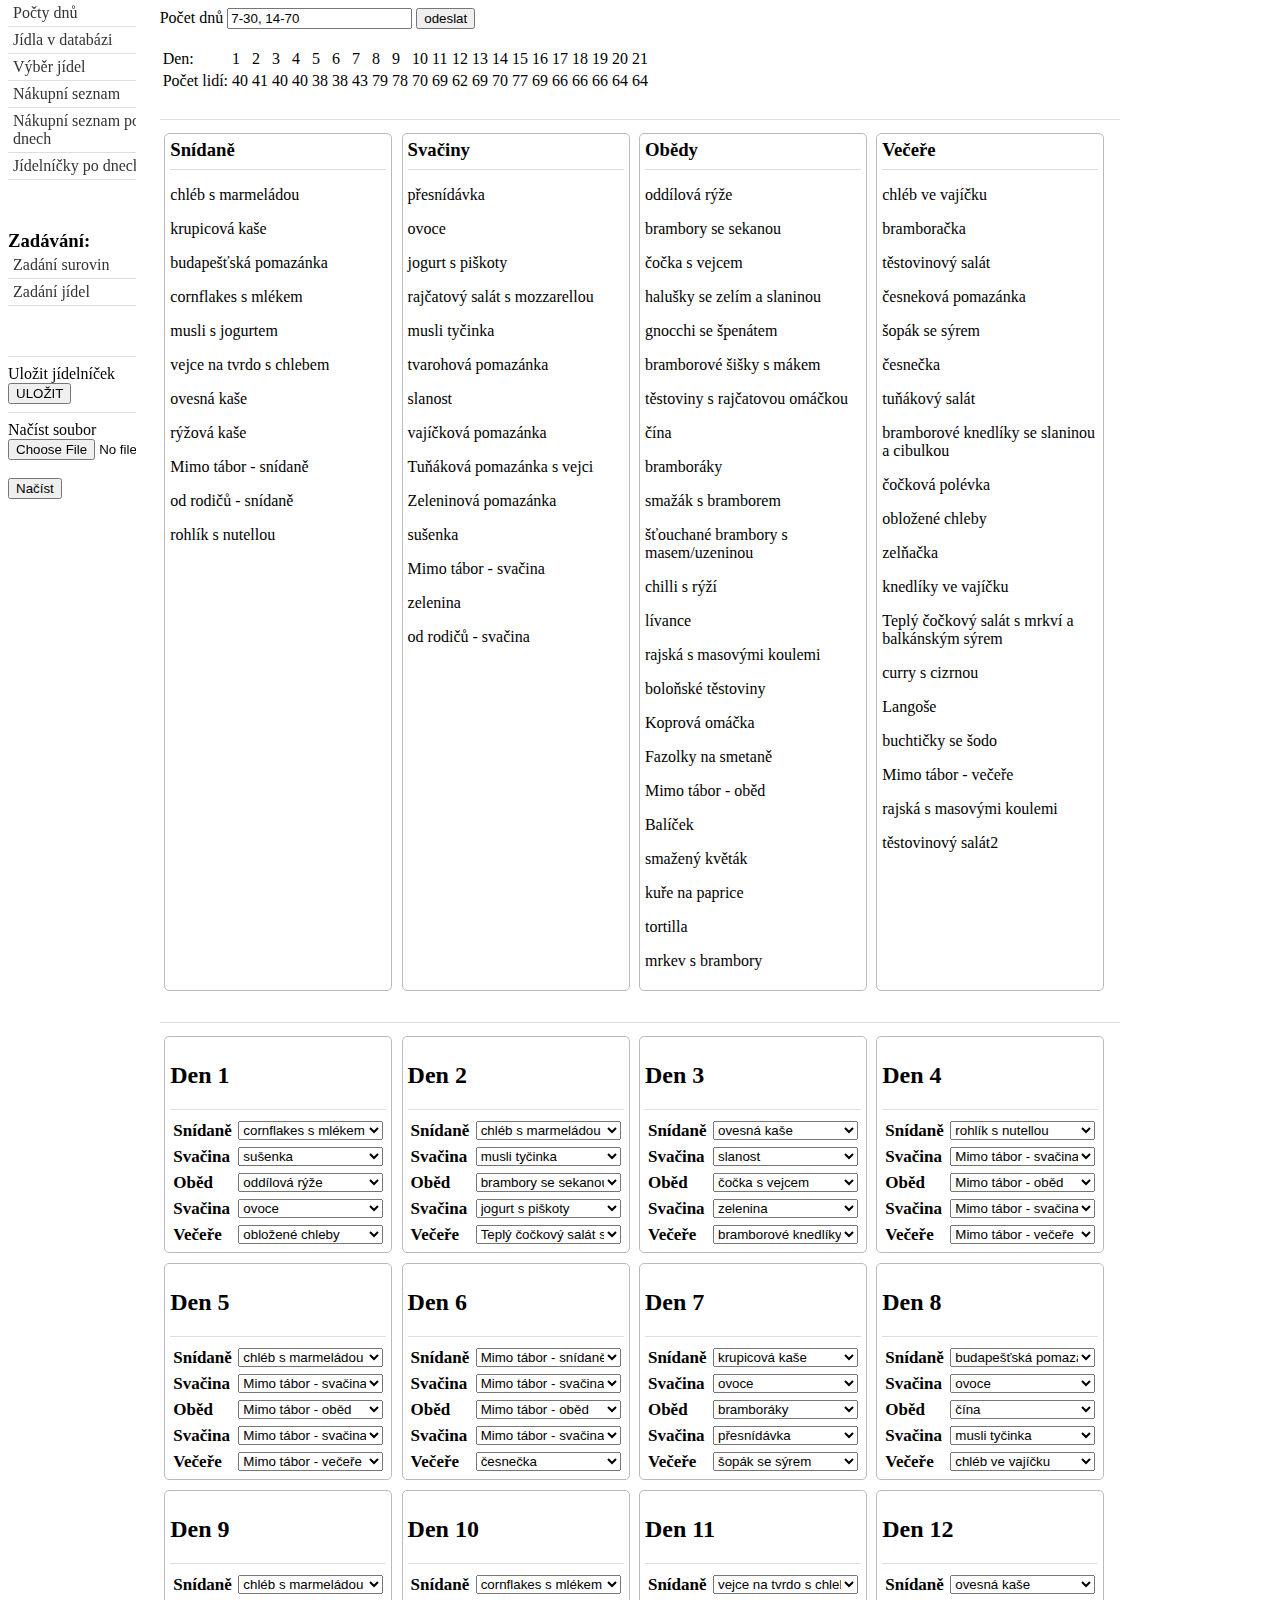
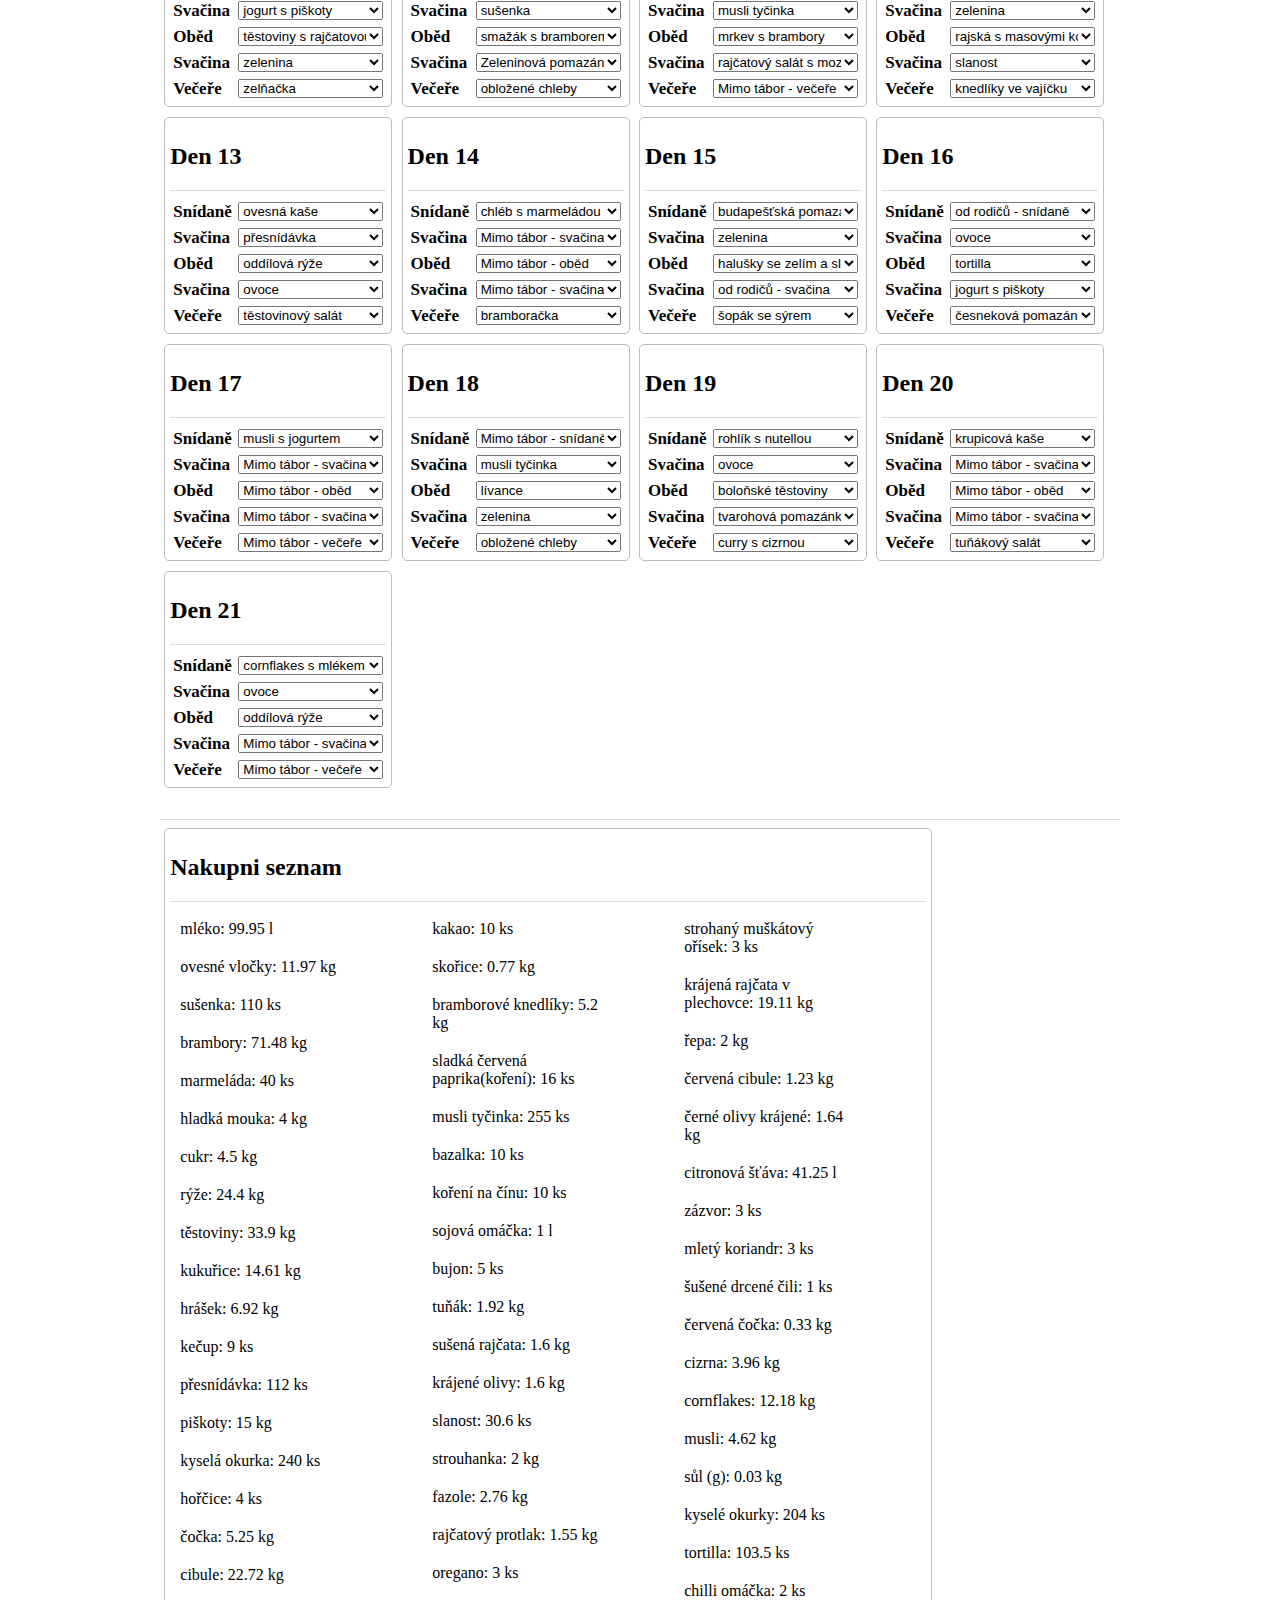
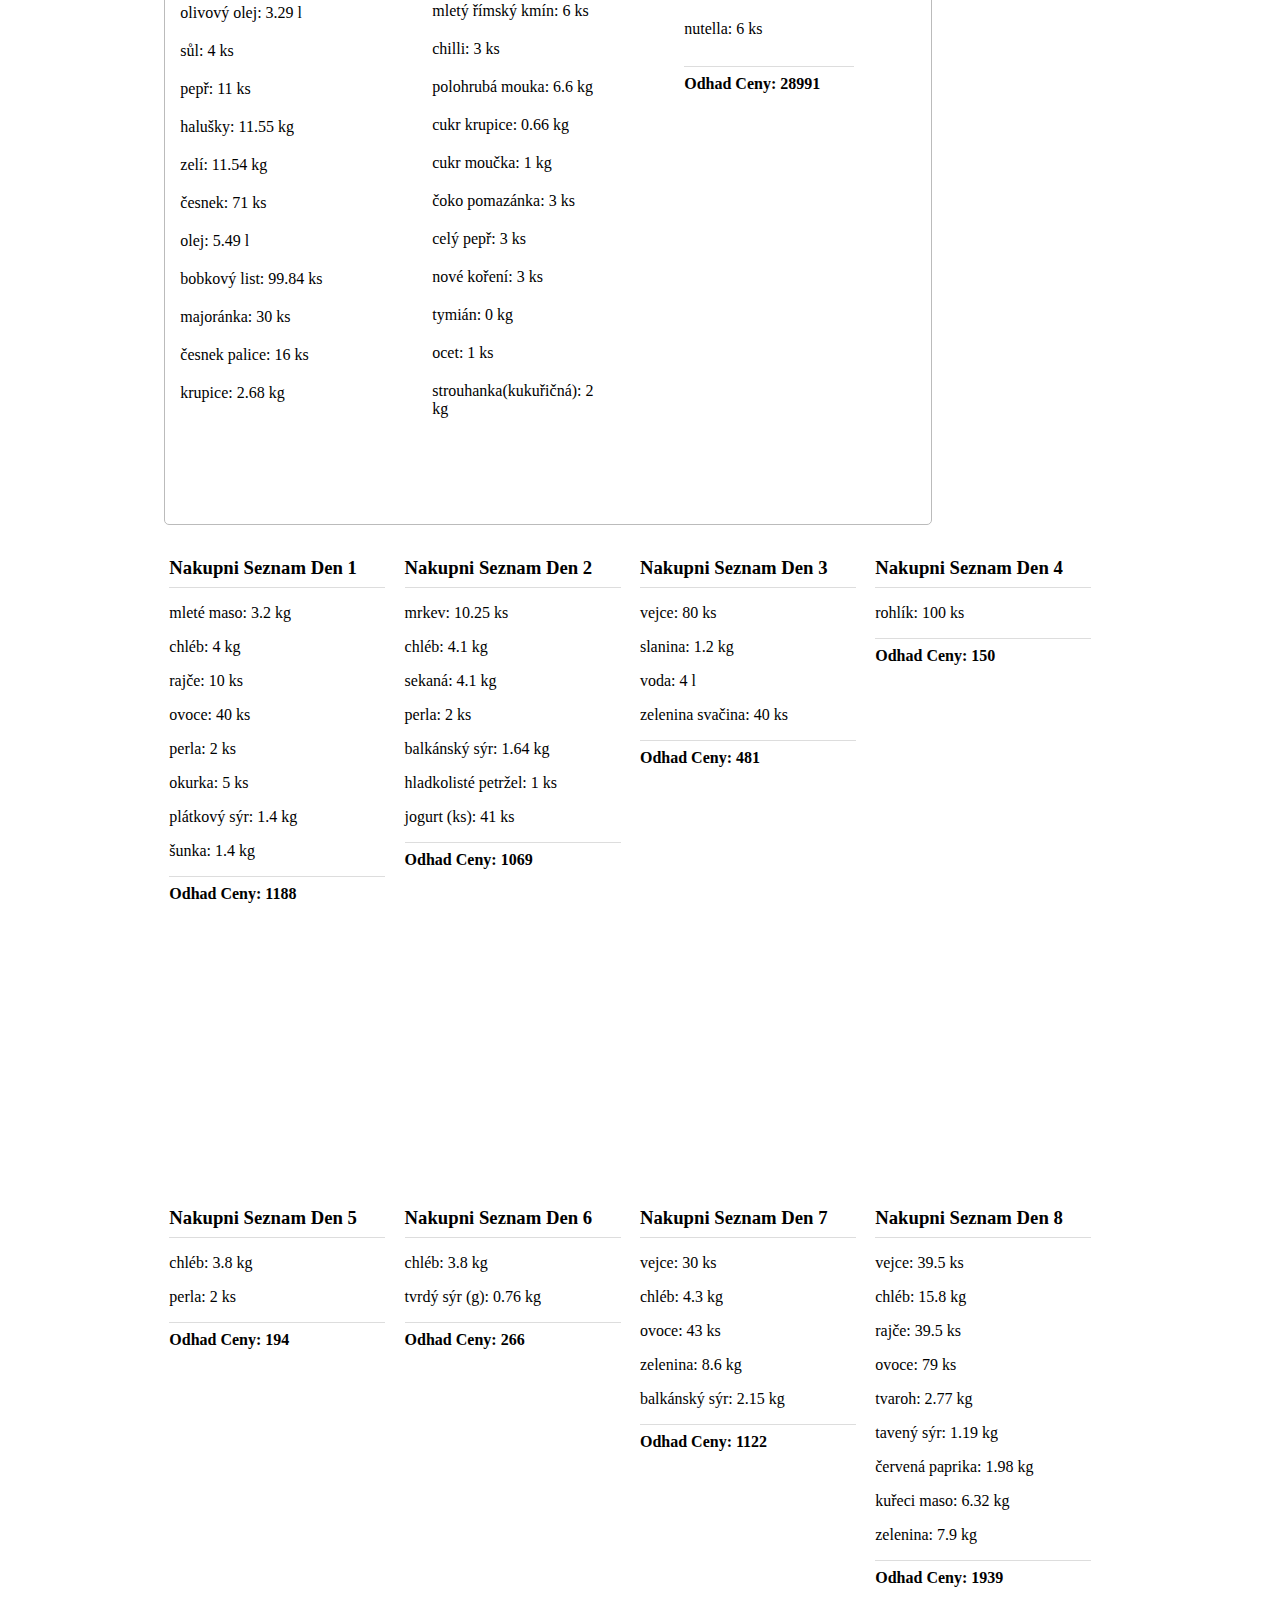
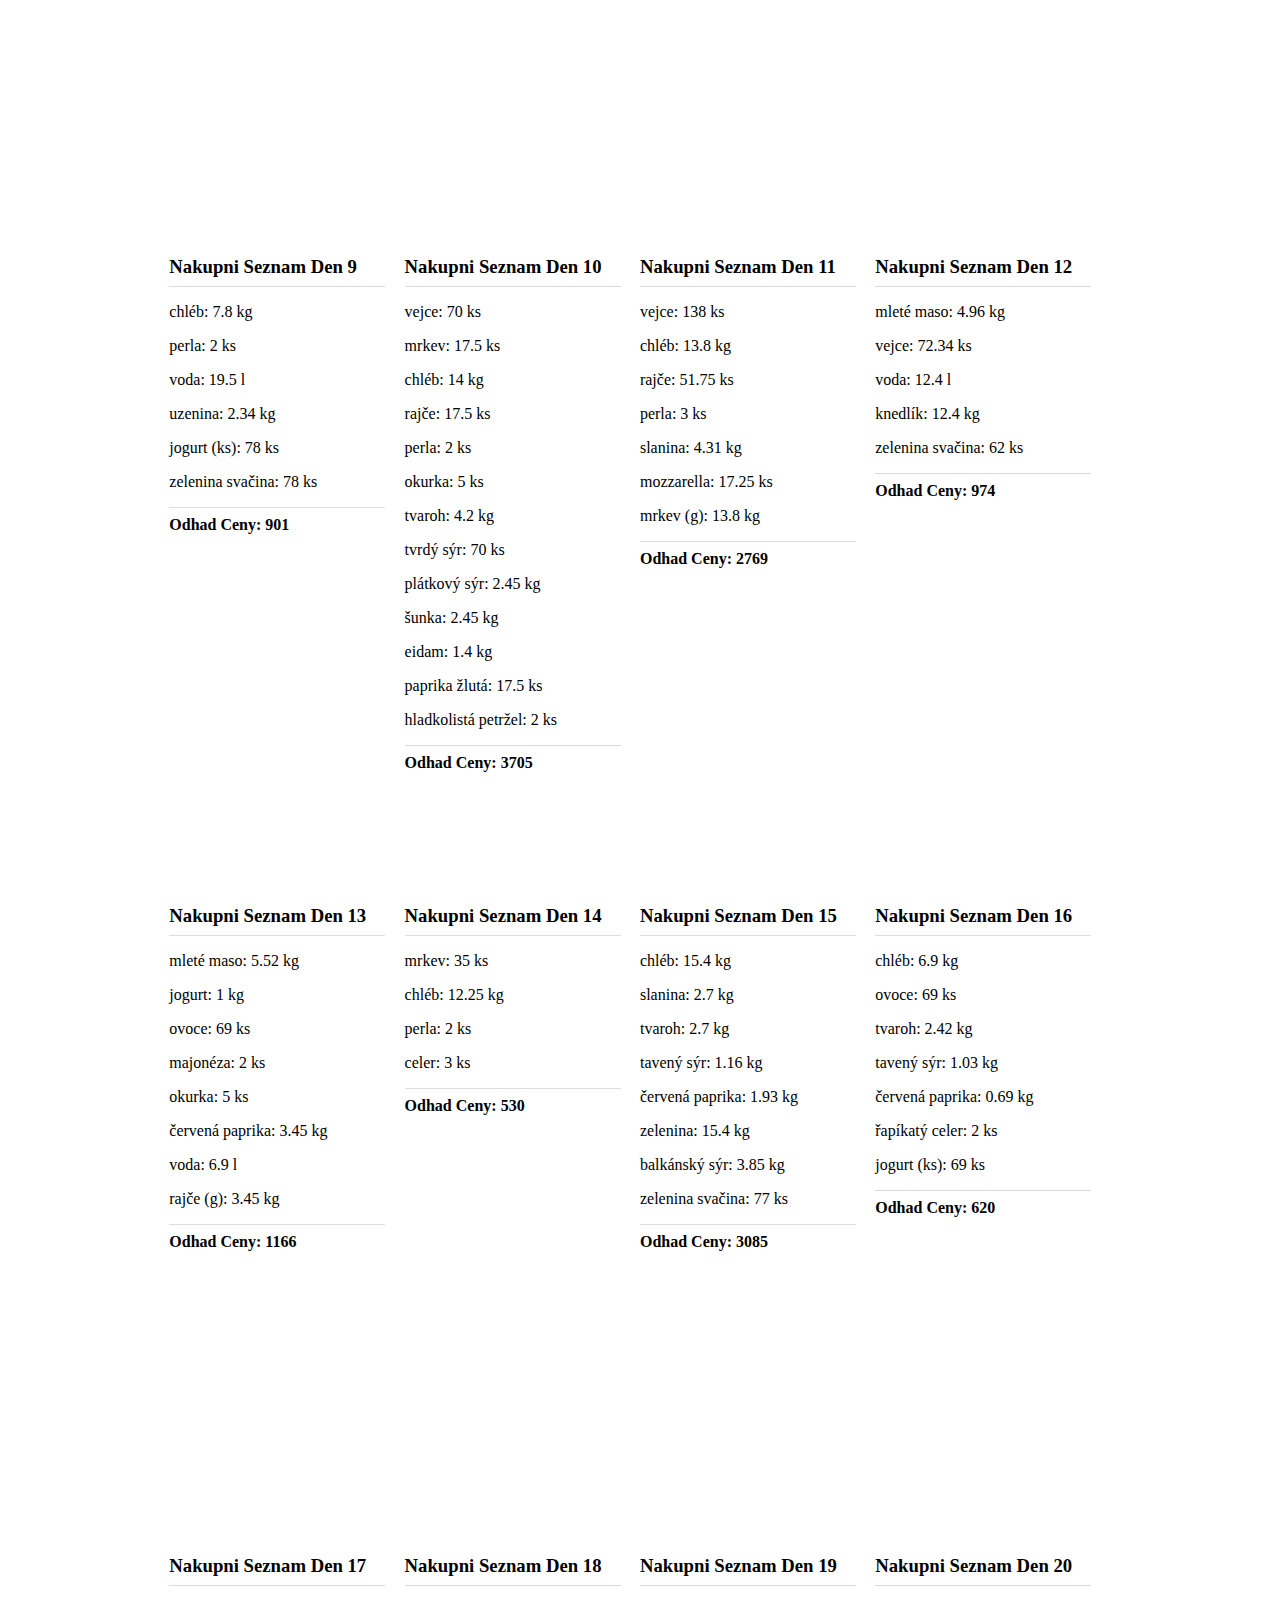
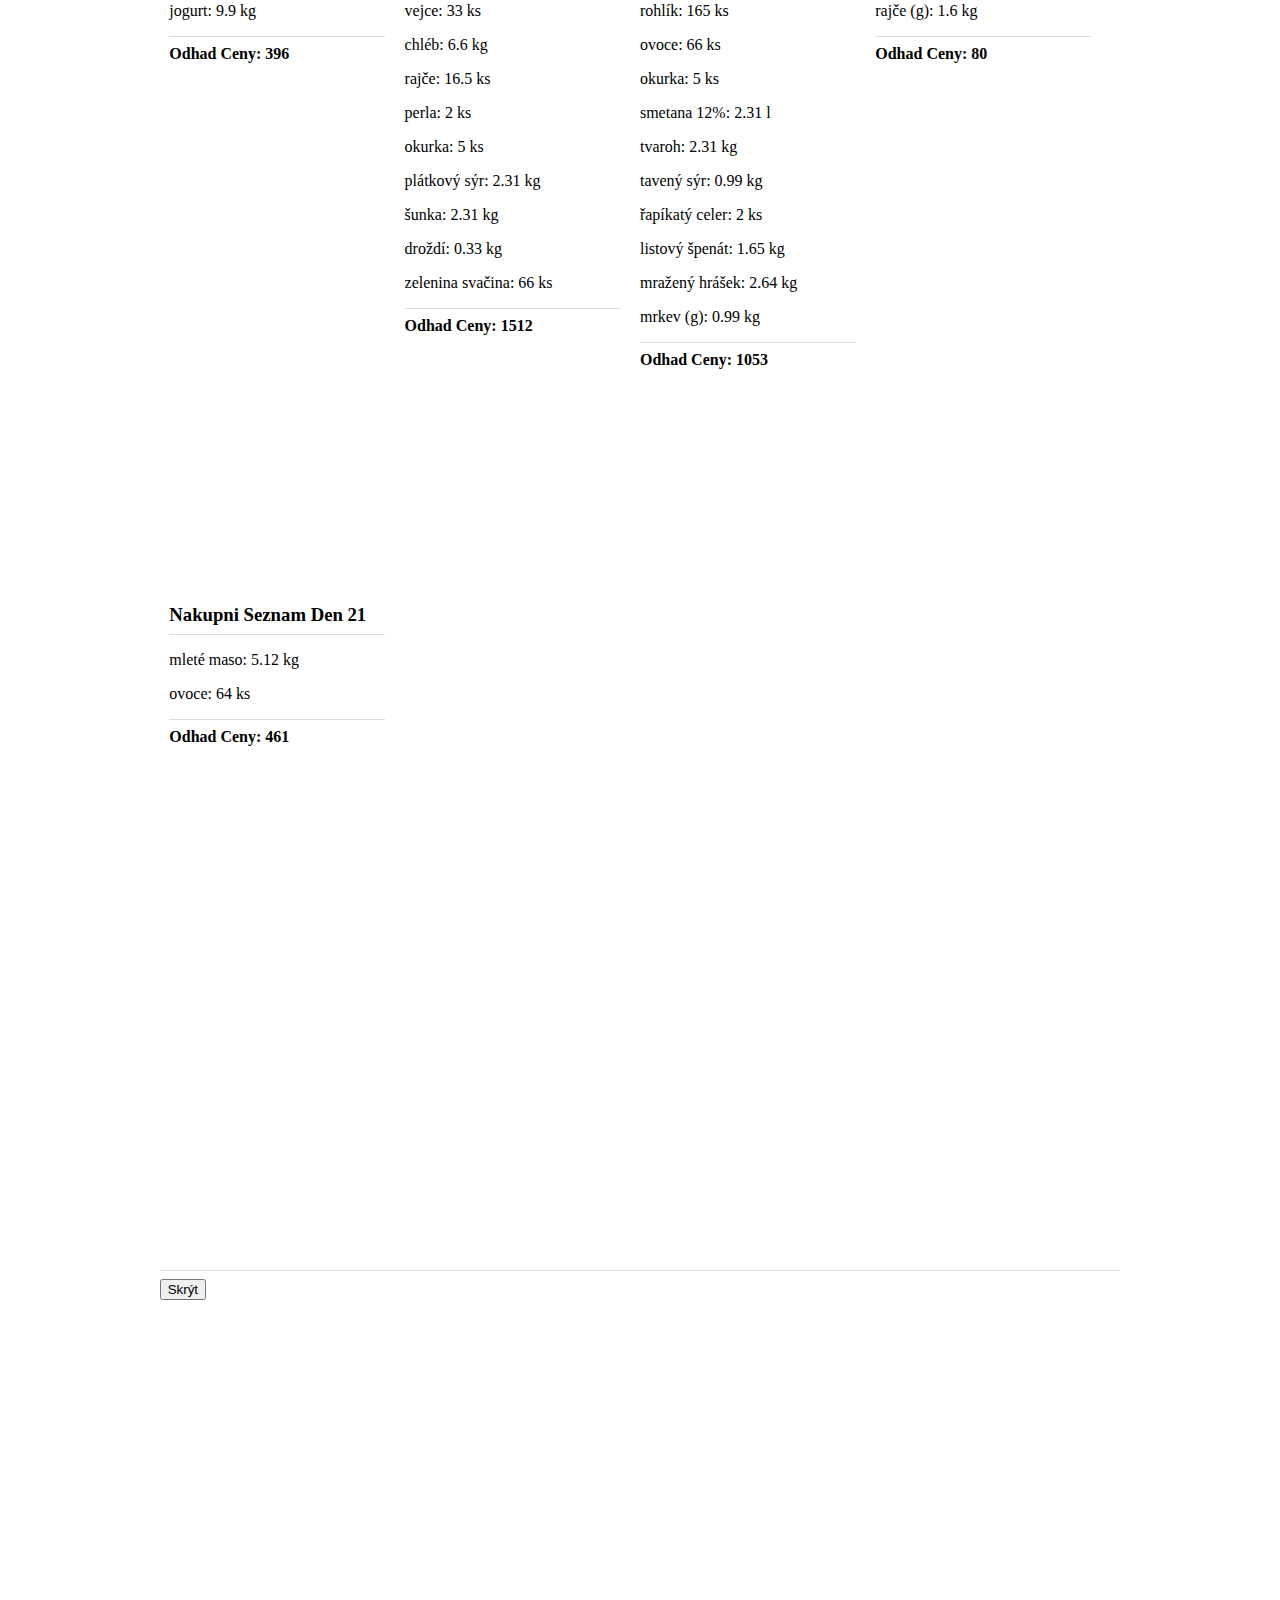
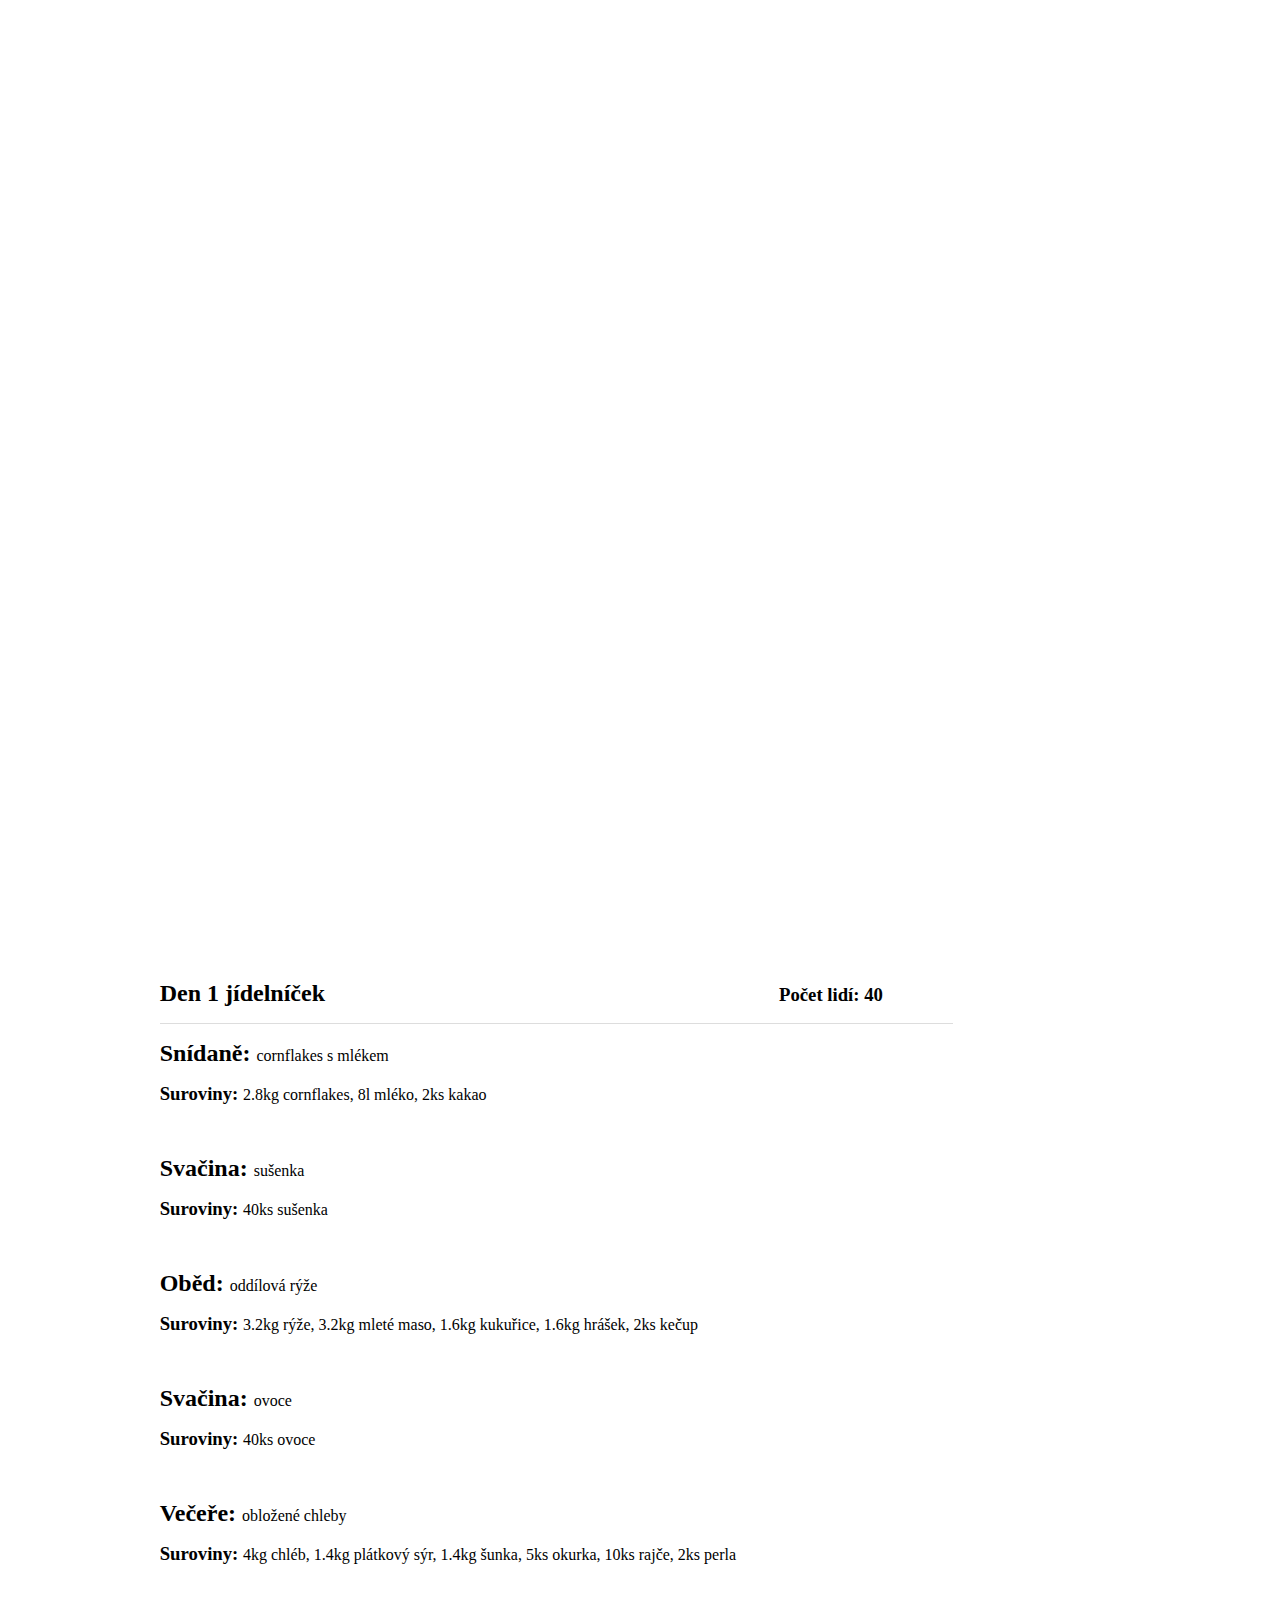
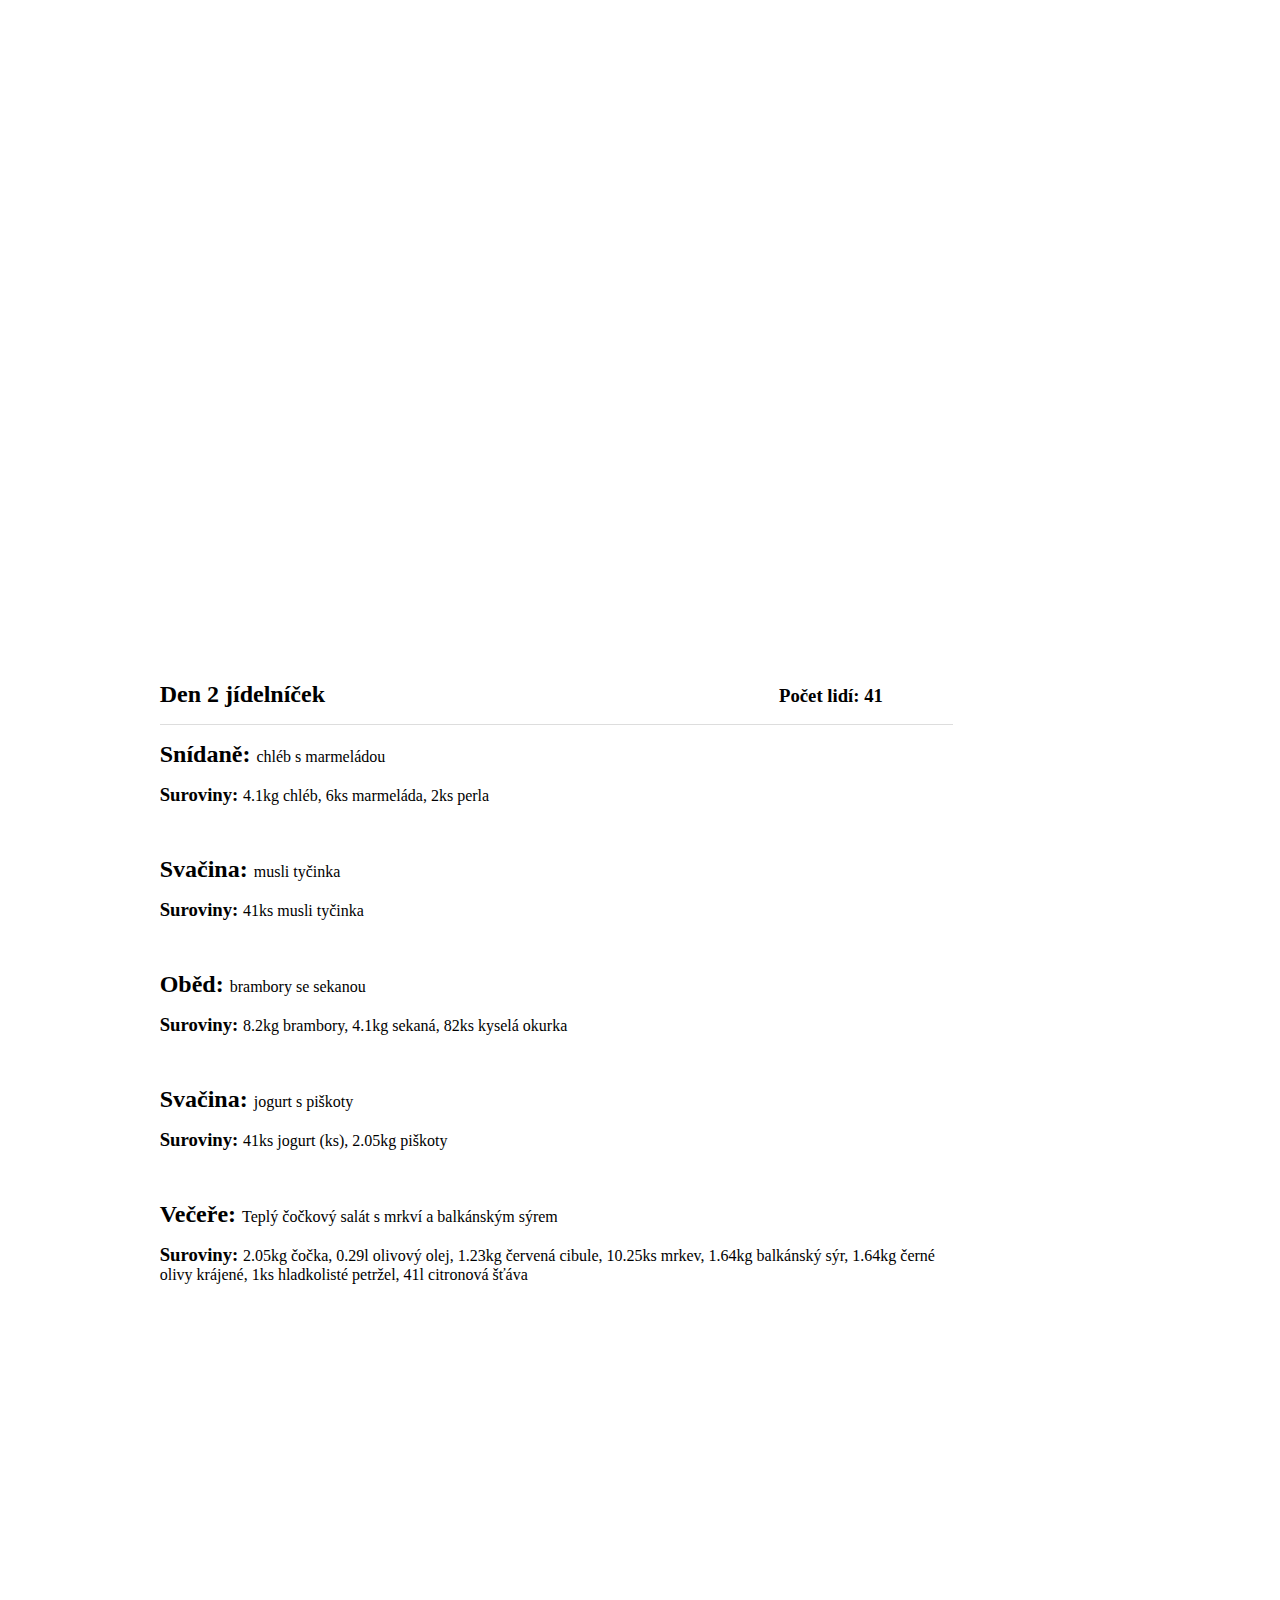
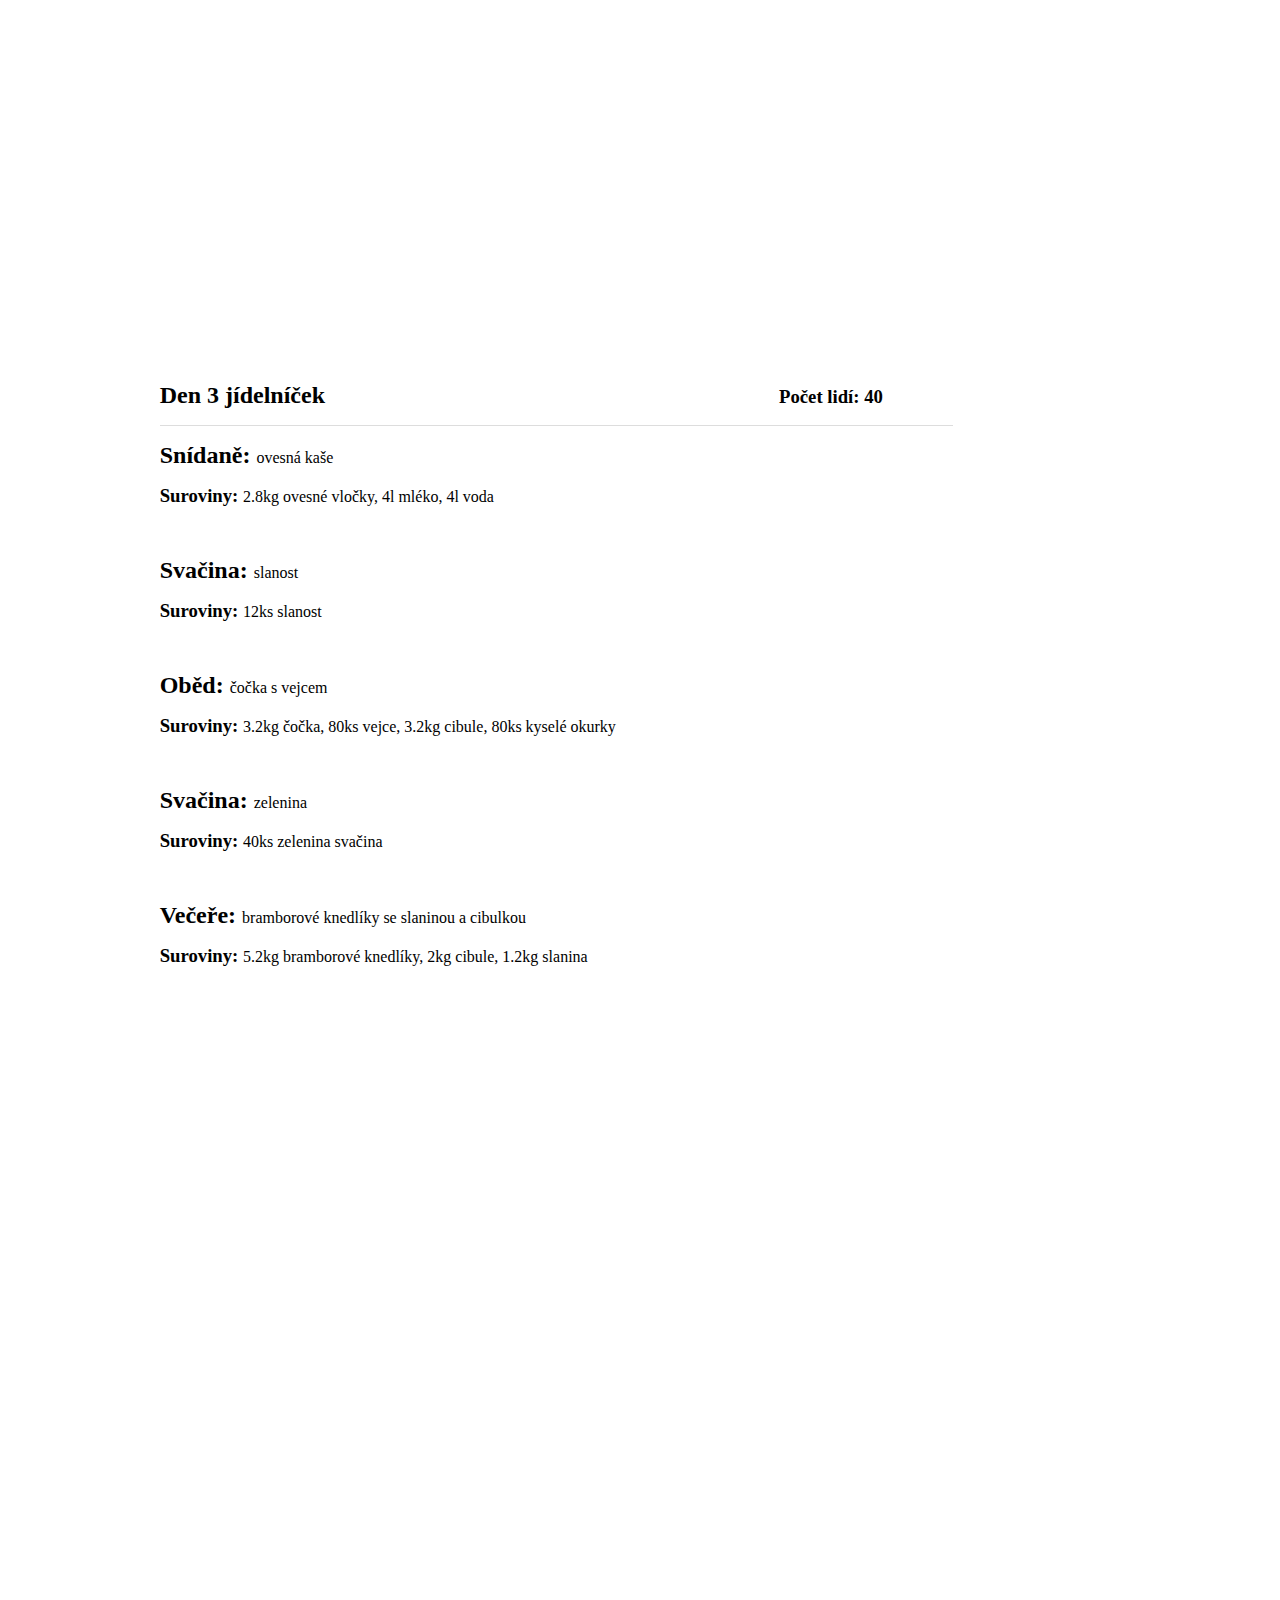
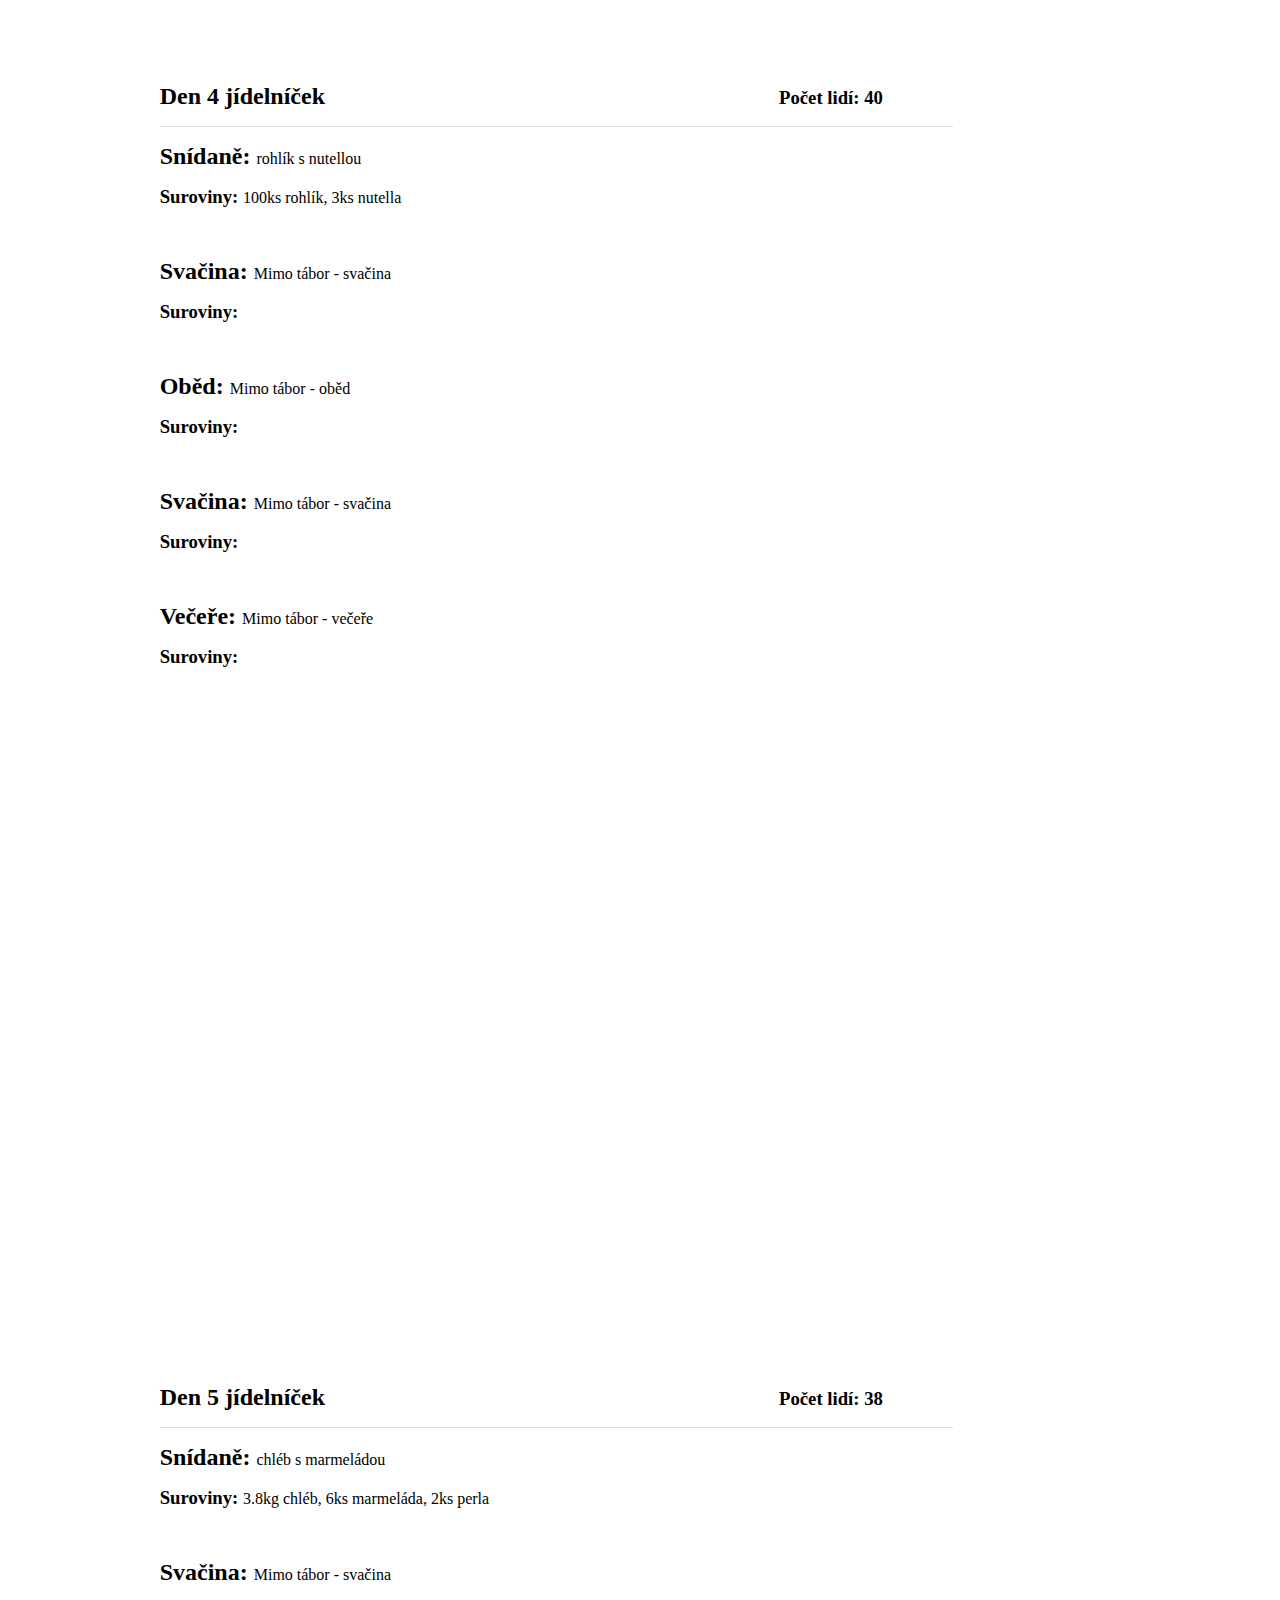
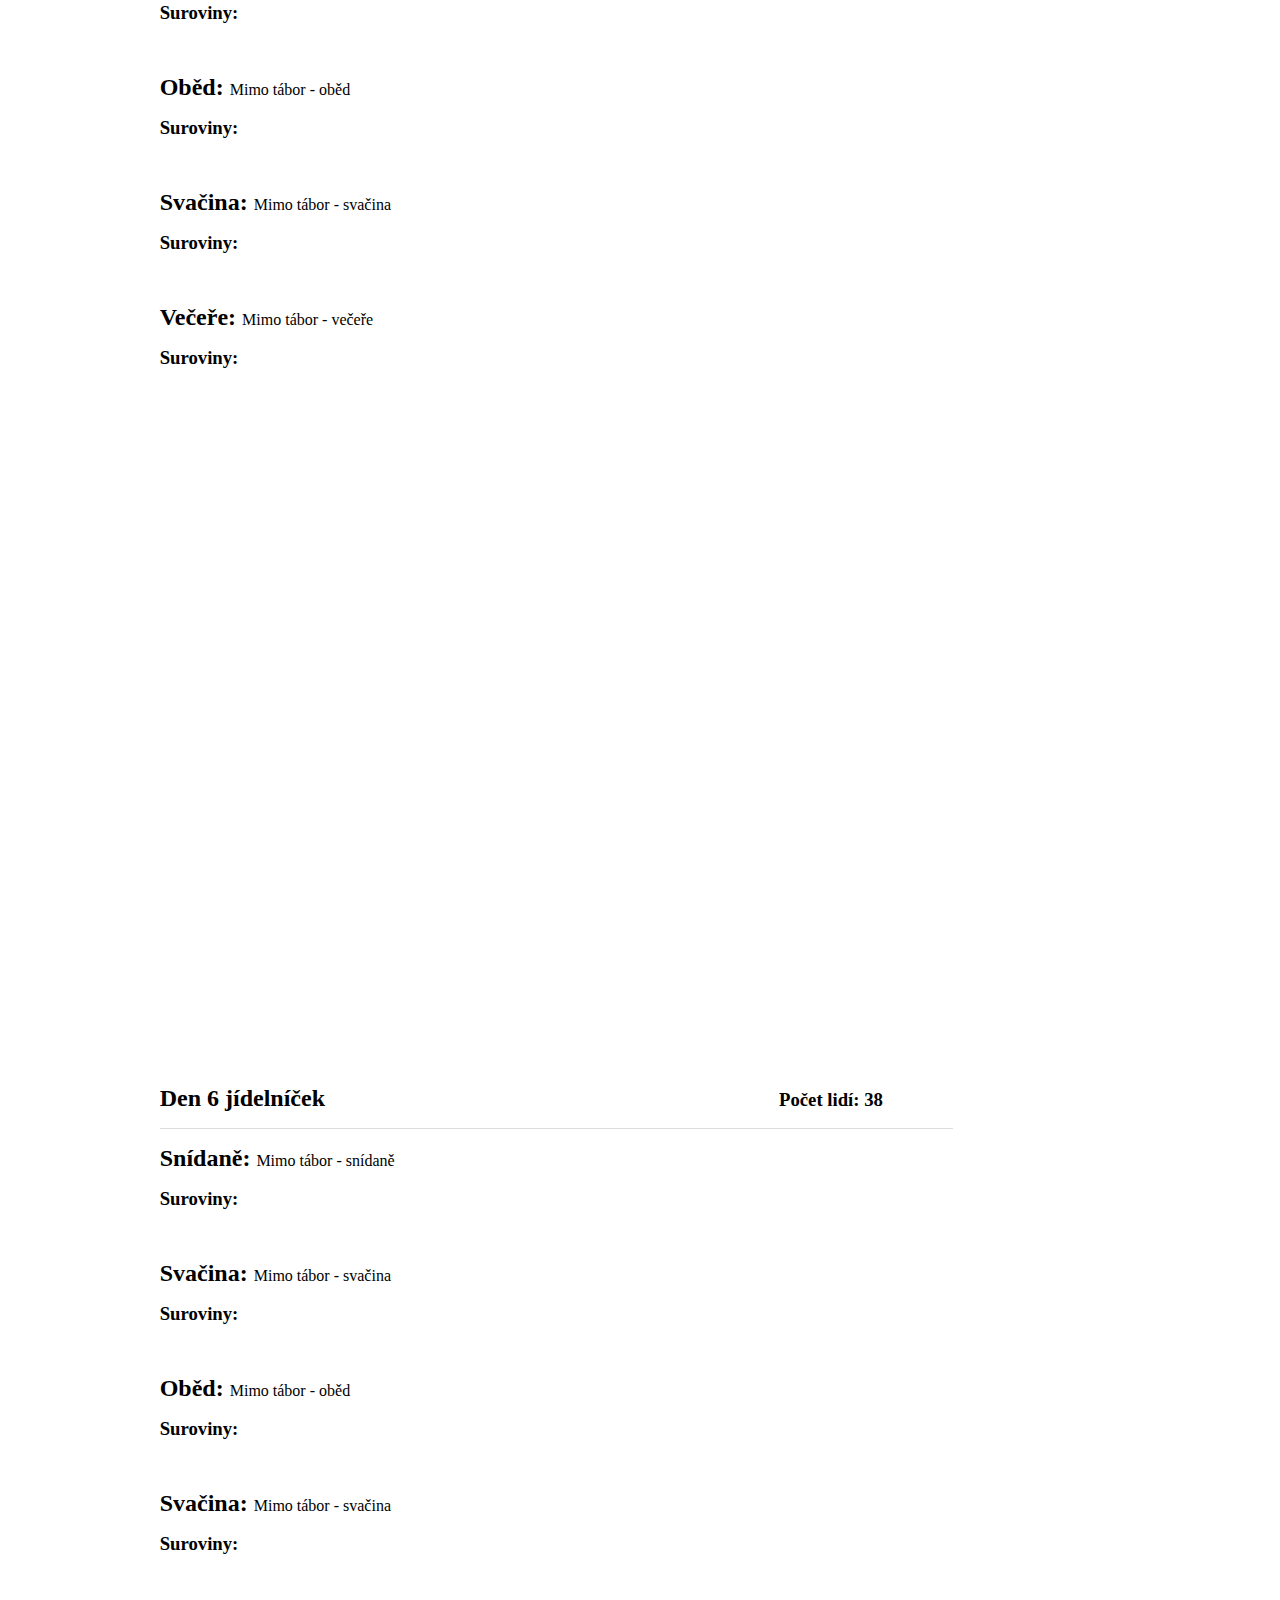
<file: index.html>
<!DOCTYPE html>
<html>
    <head>
        <meta charset="UTF-8">
        <link rel="stylesheet" href="style.css">
    </head>
    <body>
        <div class="navbar" id="menu">
            
            <div id="page-navigation">
                <a href="#c-dny">Počty dnů</a>
                <a href="#c-jidla">Jídla v databázi</a>
                <a href="#c-dny_vypis">Výběr jídel</a>
                <a href="#c-nakupni_seznam">Nákupní seznam</a>
                <a href="#c-seznamy_po_dnech">Nákupní seznam po dnech</a>
                <a href="#c-jidelnicky_po_dnech">Jídelníčky po dnech</a>
            </div>

            <div id="data-entery">
                <h3>Zadávání:</h3>
                <a href="zapis_suroviny.html">Zadání surovin</a>
                <a href="zapis_jidel.html">Zadání jídel</a>
            </div>

            <div id="control-buttons">
                <hr>
                <label>Uložit jídelníček</label><br>
                <input type="button" id="ulozit_jidelnicek" value="ULOŽIT">
                <hr>
                <form id="upload">
                    <label for="file">Načíst soubor</label><br>
                    <input type="file" id="file" accept=".json">
                    <br><br>
                    <button>Načíst</button>
                </form>
                <br>
            </div>

        </div>
        
        
		<div id="center">

            <div id="no_print">

                <div id="c-dny">
                    <label for="days">Počet dnů</label>
                    <input type="input" id="days" value="7-30, 14-70">
                    <button id="button-days">odeslat</button>
                    <div id="display-days"></div>
                </div>
                <br><hr>

                <!--div id="c-lidi_dny"></div>
                <br><hr-->

                <div id="c-jidla">
                    <div id="c-breakfast" class="jidlo"><h3>Snídaně</h3><hr></div>
                    <div id="c-snack" class="jidlo"><h3>Svačiny</h3><hr></div>
                    <div id="c-lunch" class="jidlo"><h3>Obědy</h3><hr></div>
                    <div id="c-dinner" class="jidlo"><h3>Večeře</h3><hr></div>
                </div>
                <br><hr>

                <div id="c-dny_vypis"></div>
                

                <br><hr>

            </div>

            

            <div id="c-nakupni_seznam" class='jidelnicek'>
                <h2>Nakupni seznam</h2>
                <hr>
                <div id="c-seznam">
                </div>
            </div>
            <br>

            <div id="c-seznamy_po_dnech">
            </div>
            <br><hr>

            <div id="c-jidelnicky_po_dnech">
            </div>
            <br><hr>
            <script type="text/javascript" src="data/recepty_json.js"></script>
            <script type="text/javascript" src="data/suroviny_json.js"></script>
            <script type="text/javascript" src="data/jidelnicek_2023.js"></script>

            <script type="text/javascript" src="scripts/utils.js"></script>
            <script type="text/javascript" src="scripts/sections/number_of_people_selection.js"></script>
            <script type="text/javascript" src="scripts/sections/meals_list.js"></script>
            <script type="text/javascript" src="scripts/sections/meals_selection.js"></script>
            <script type="text/javascript" src="scripts/sections/shopping_lists.js"></script>
            <script type="text/javascript" src="scripts/sections/menu_days.js"></script>

            <script type="text/javascript" src="main.js"></script>
            
        </div>
    </body>
</html>
</file>
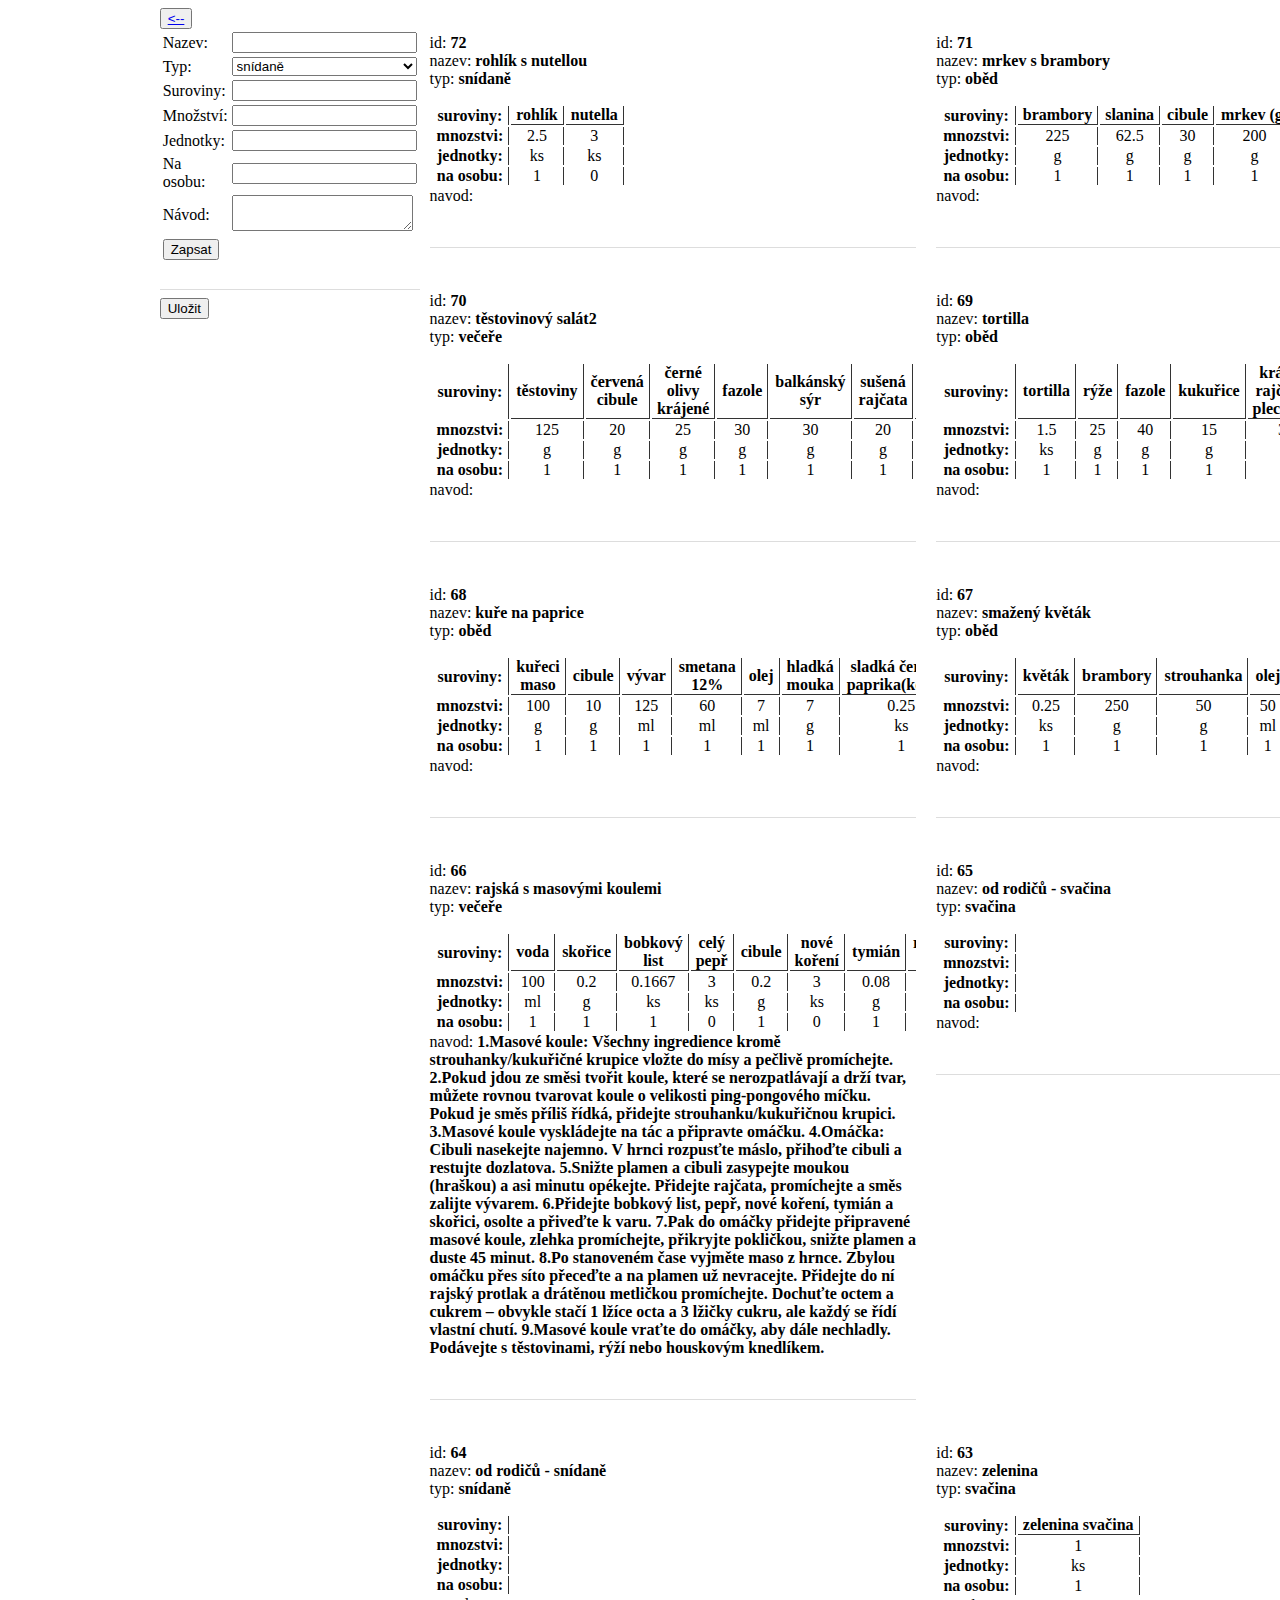
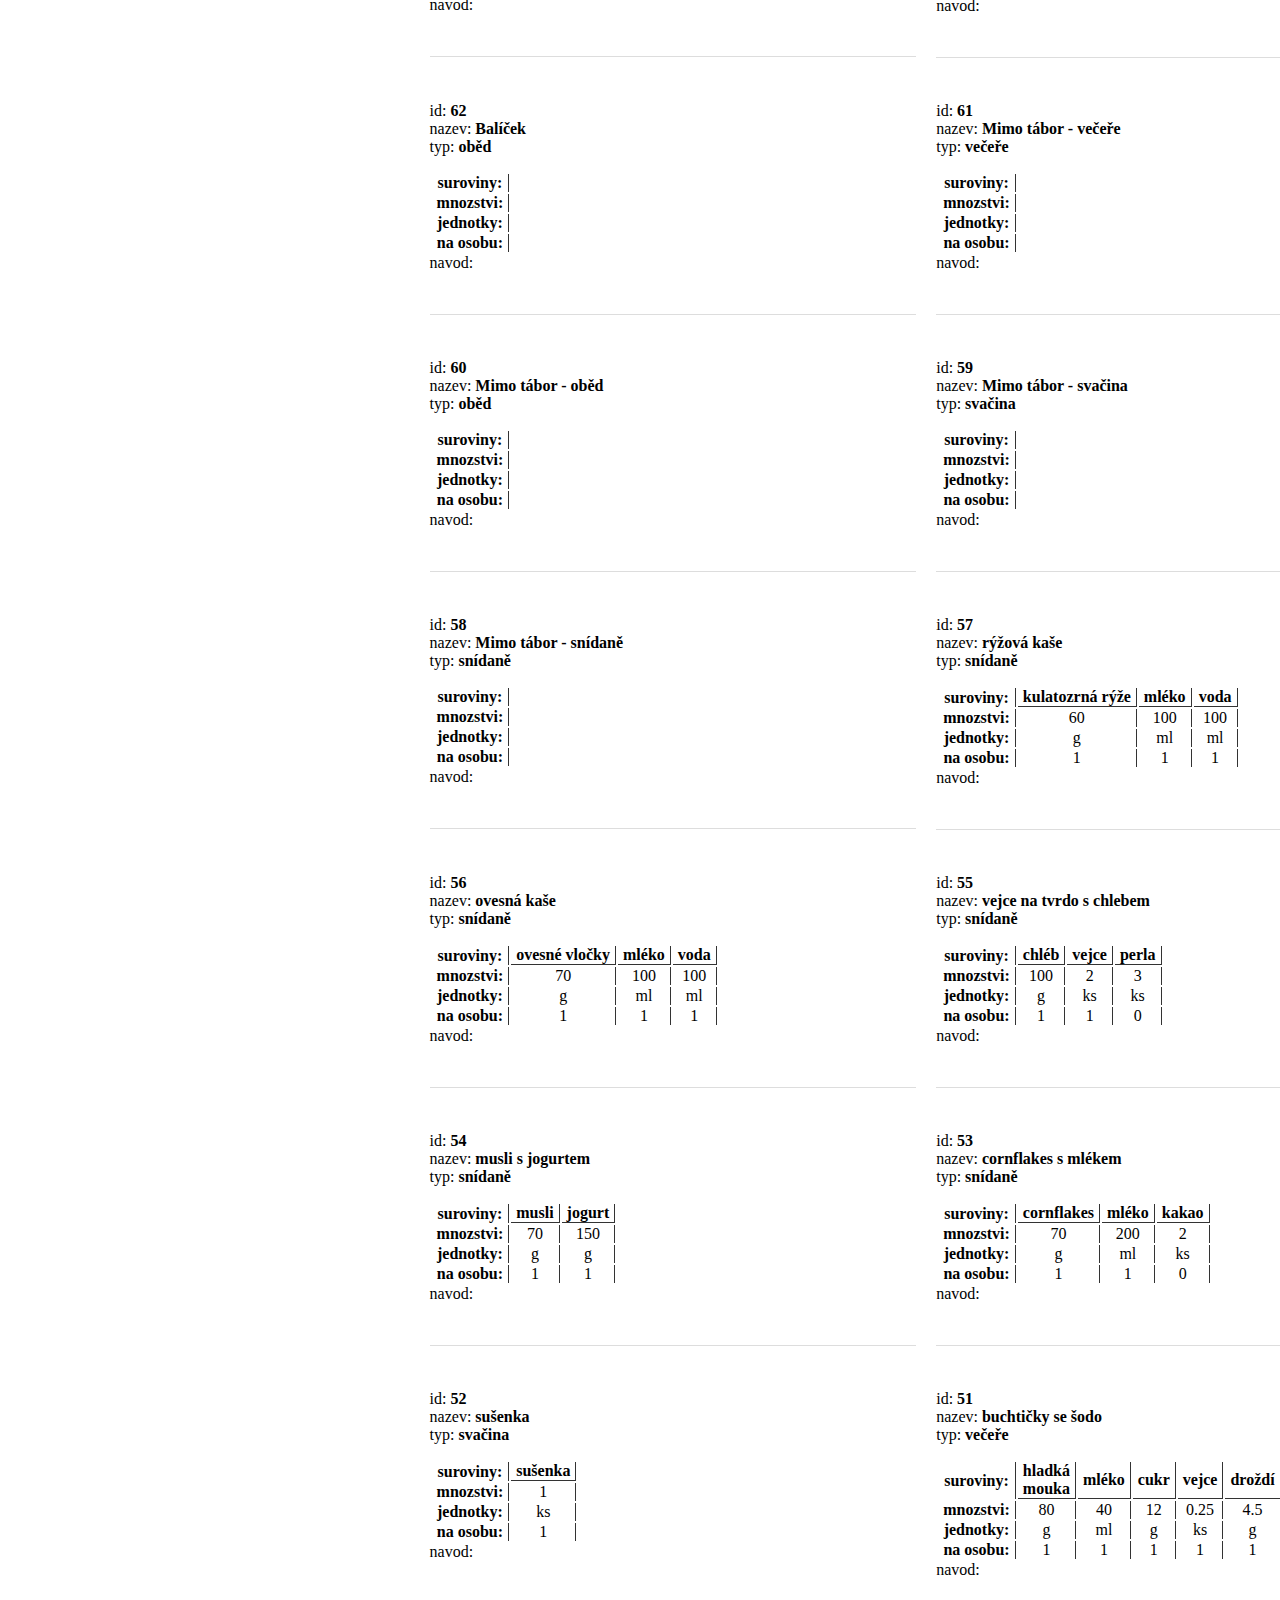
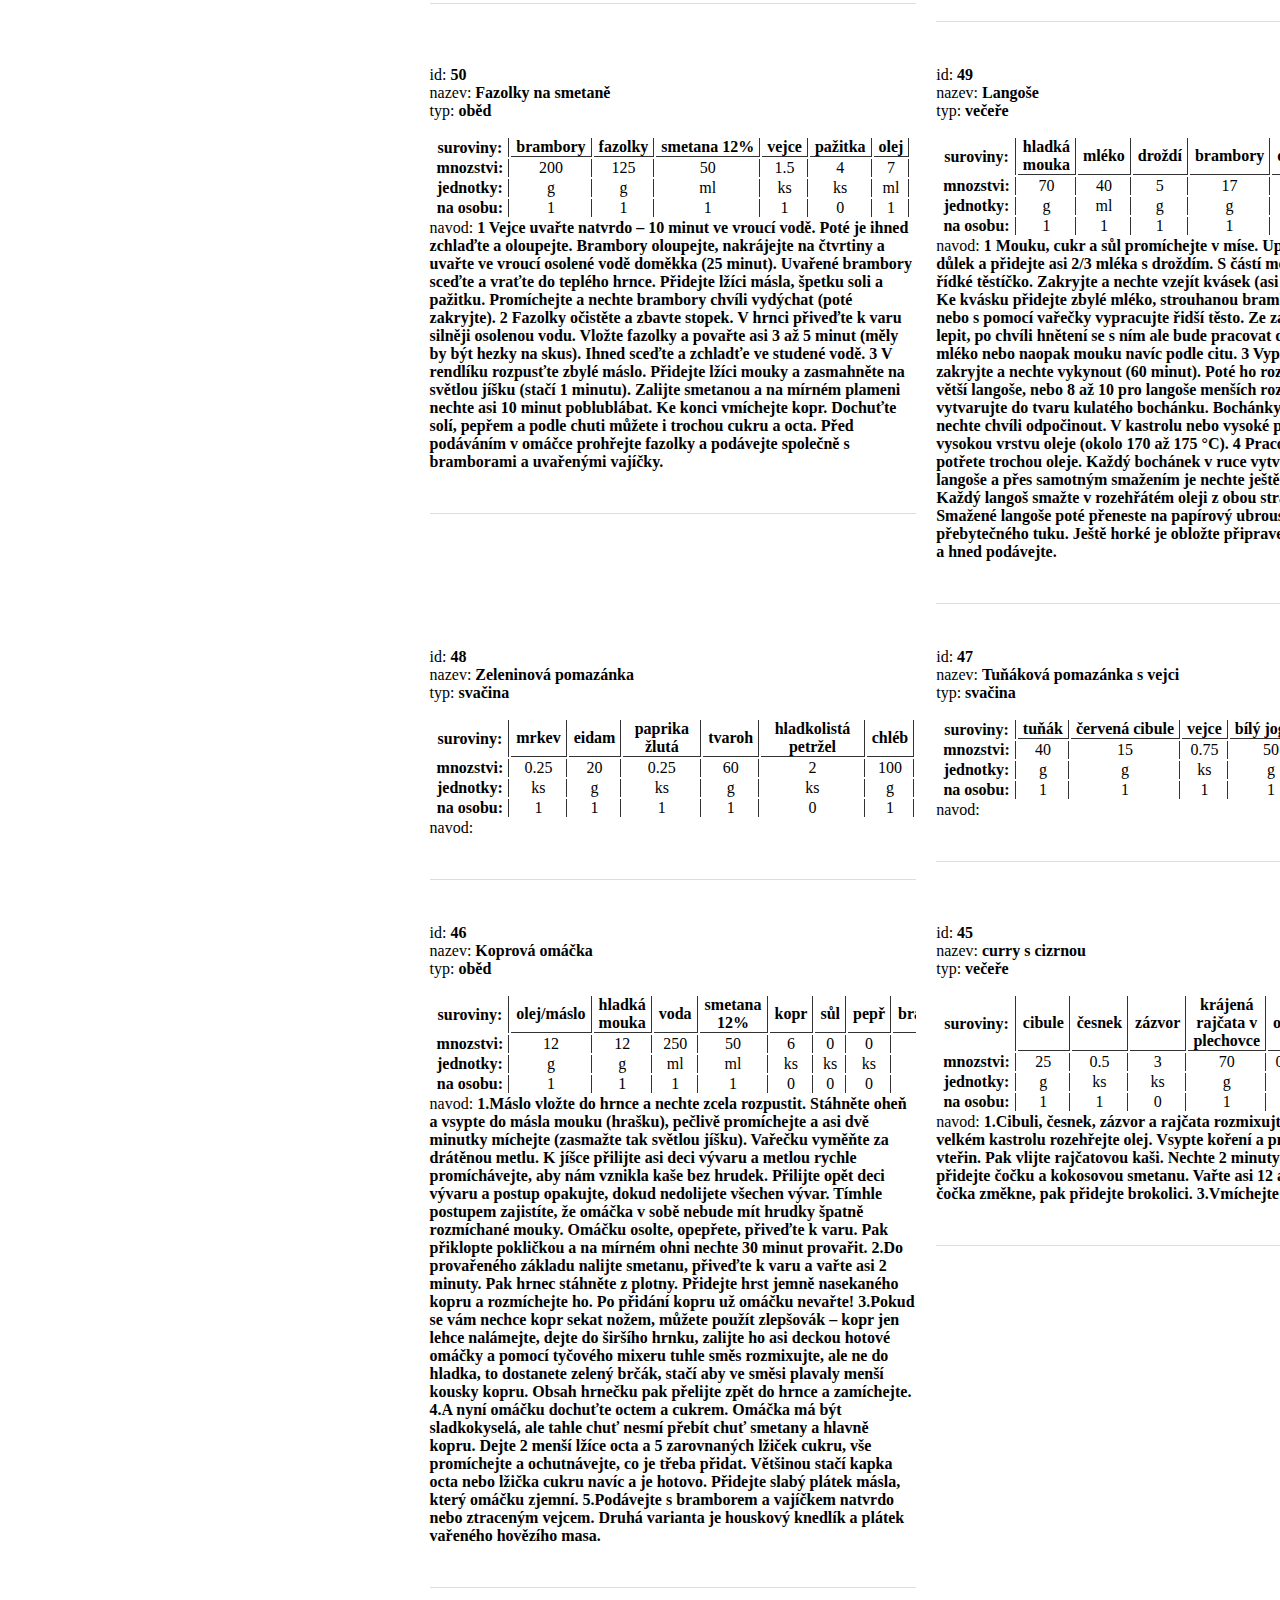
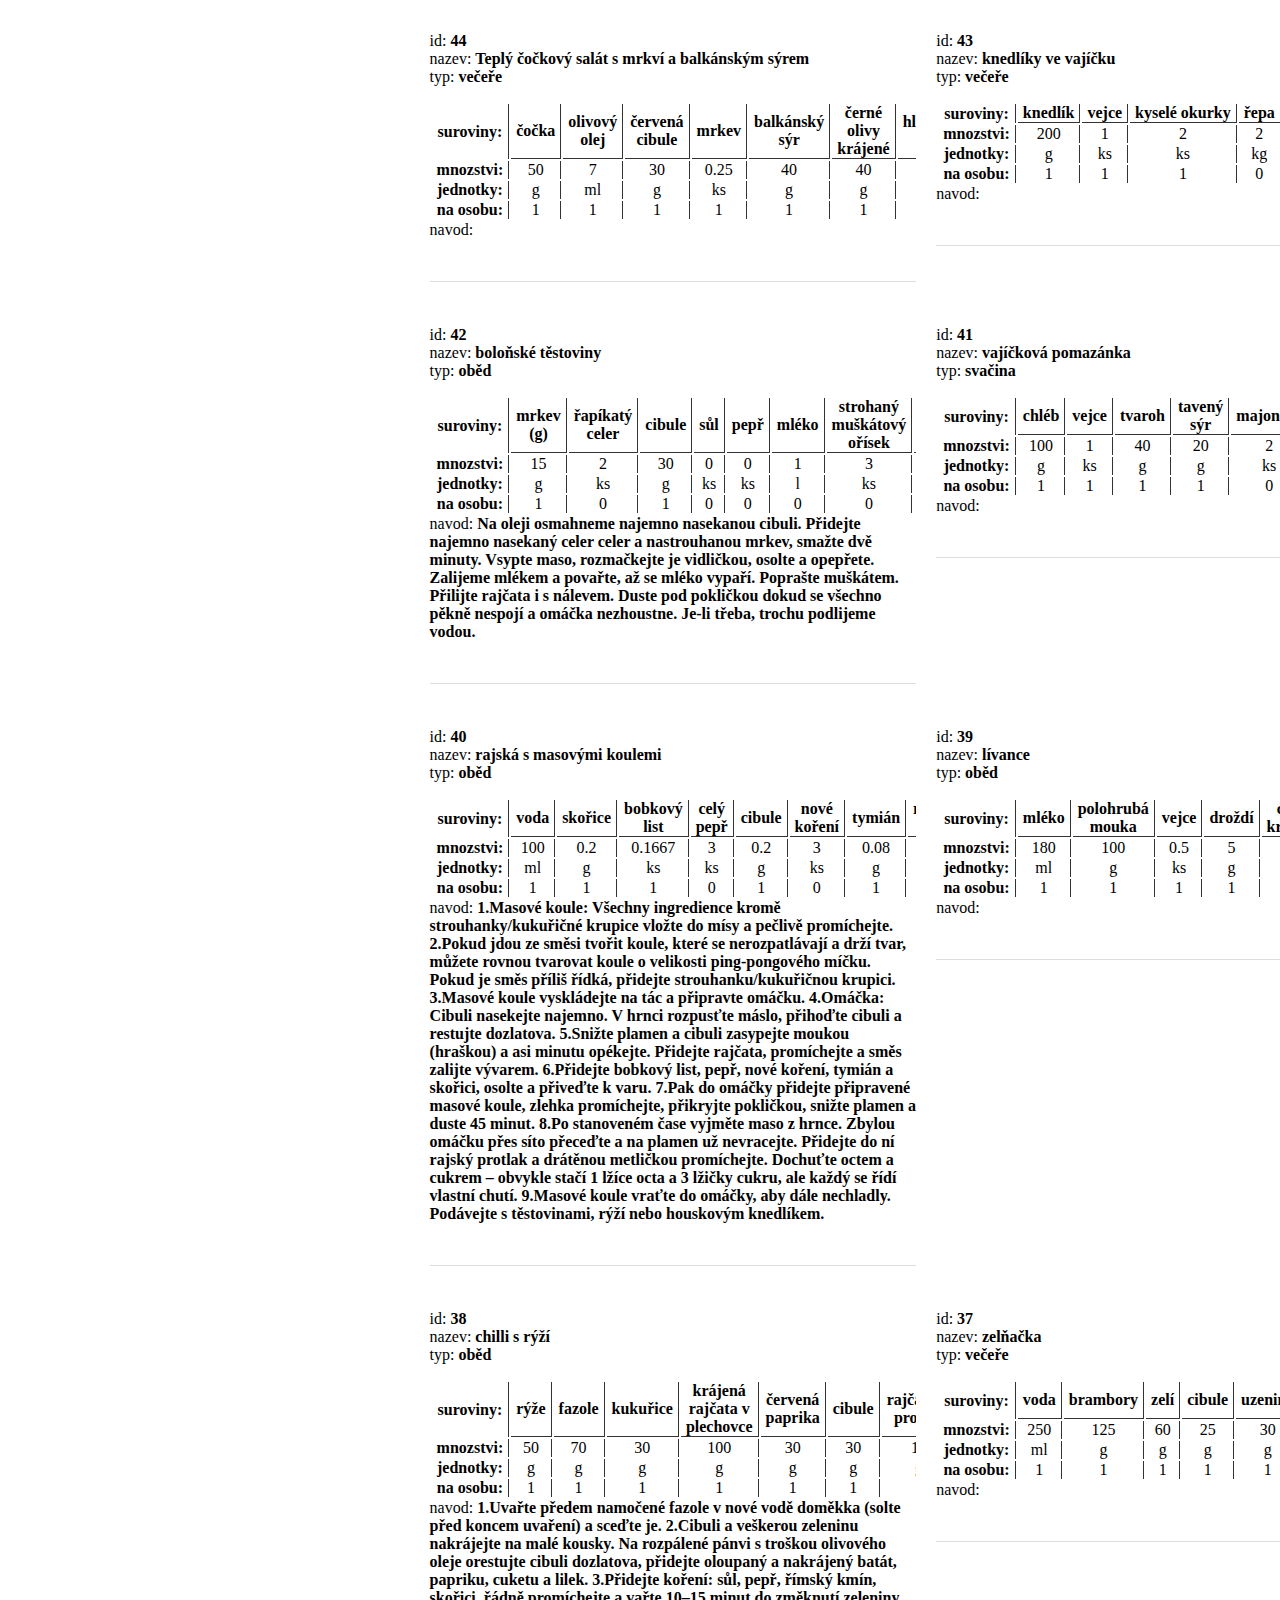
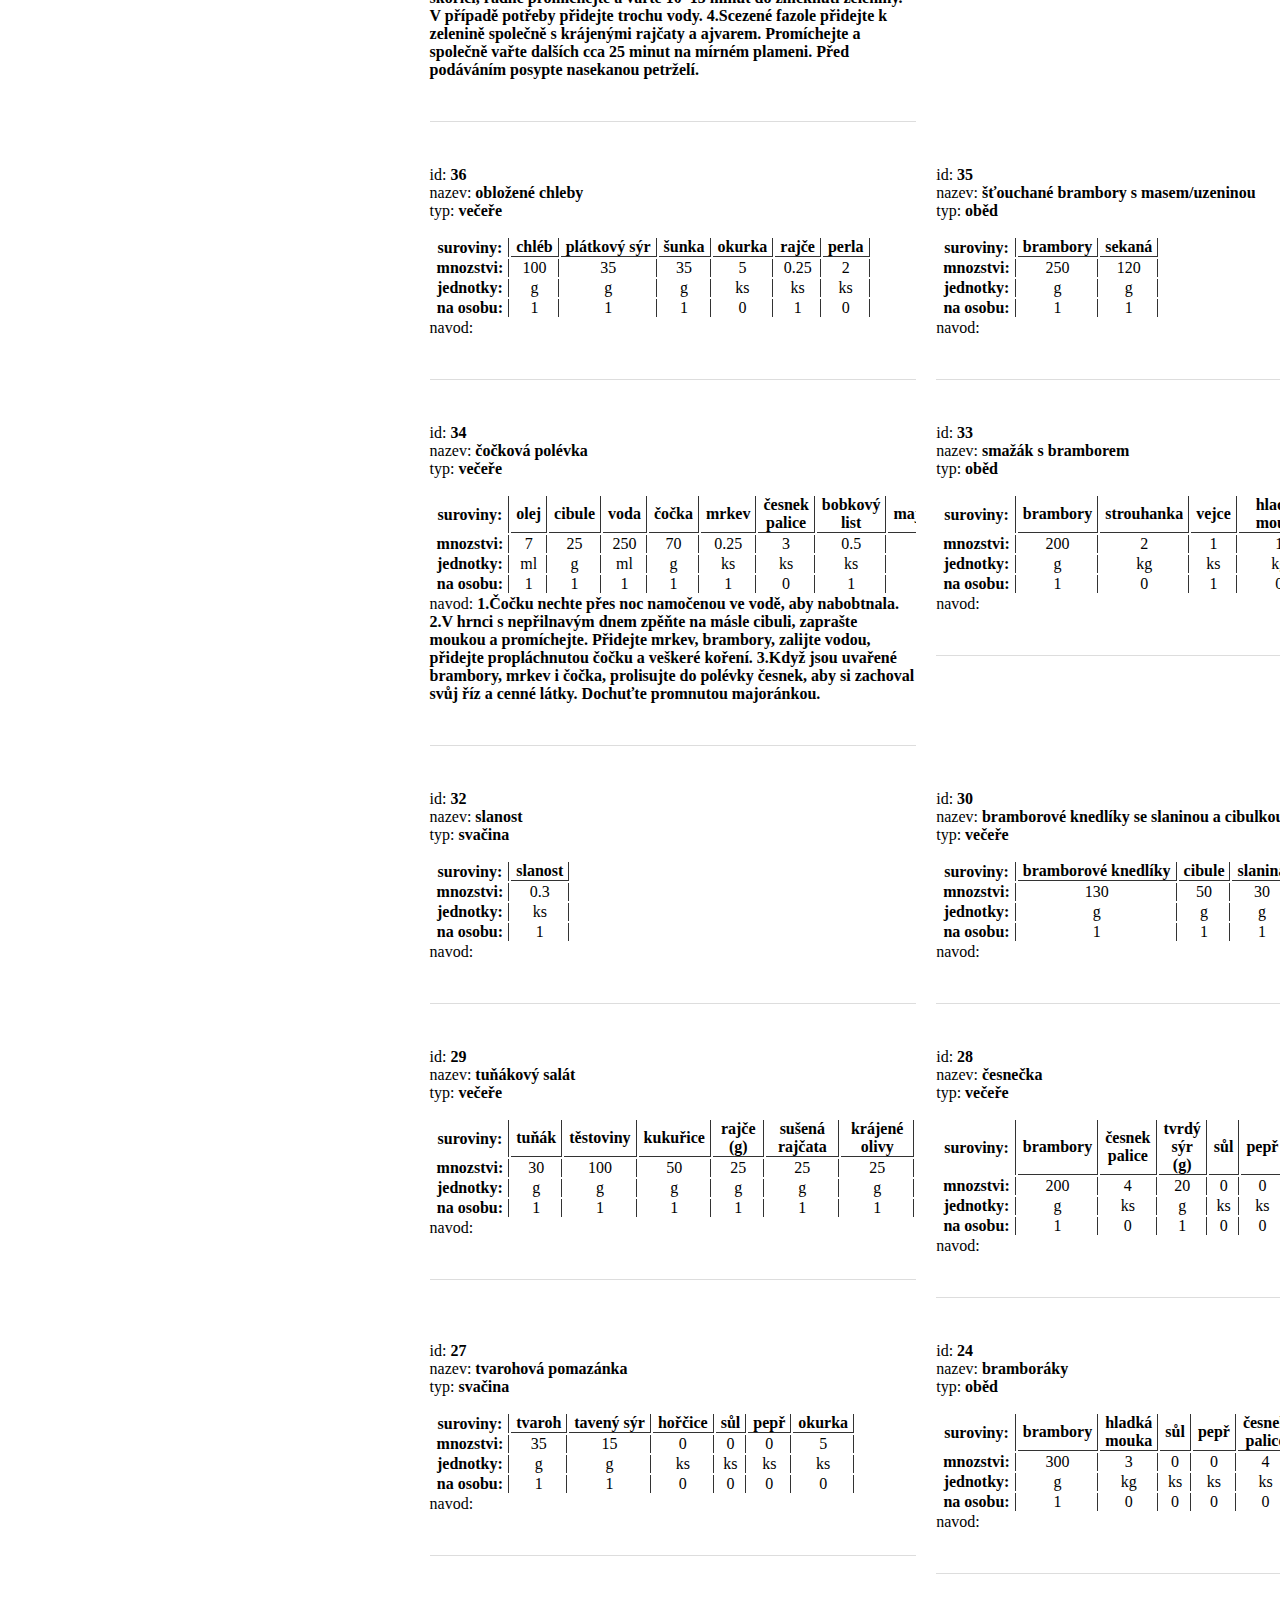
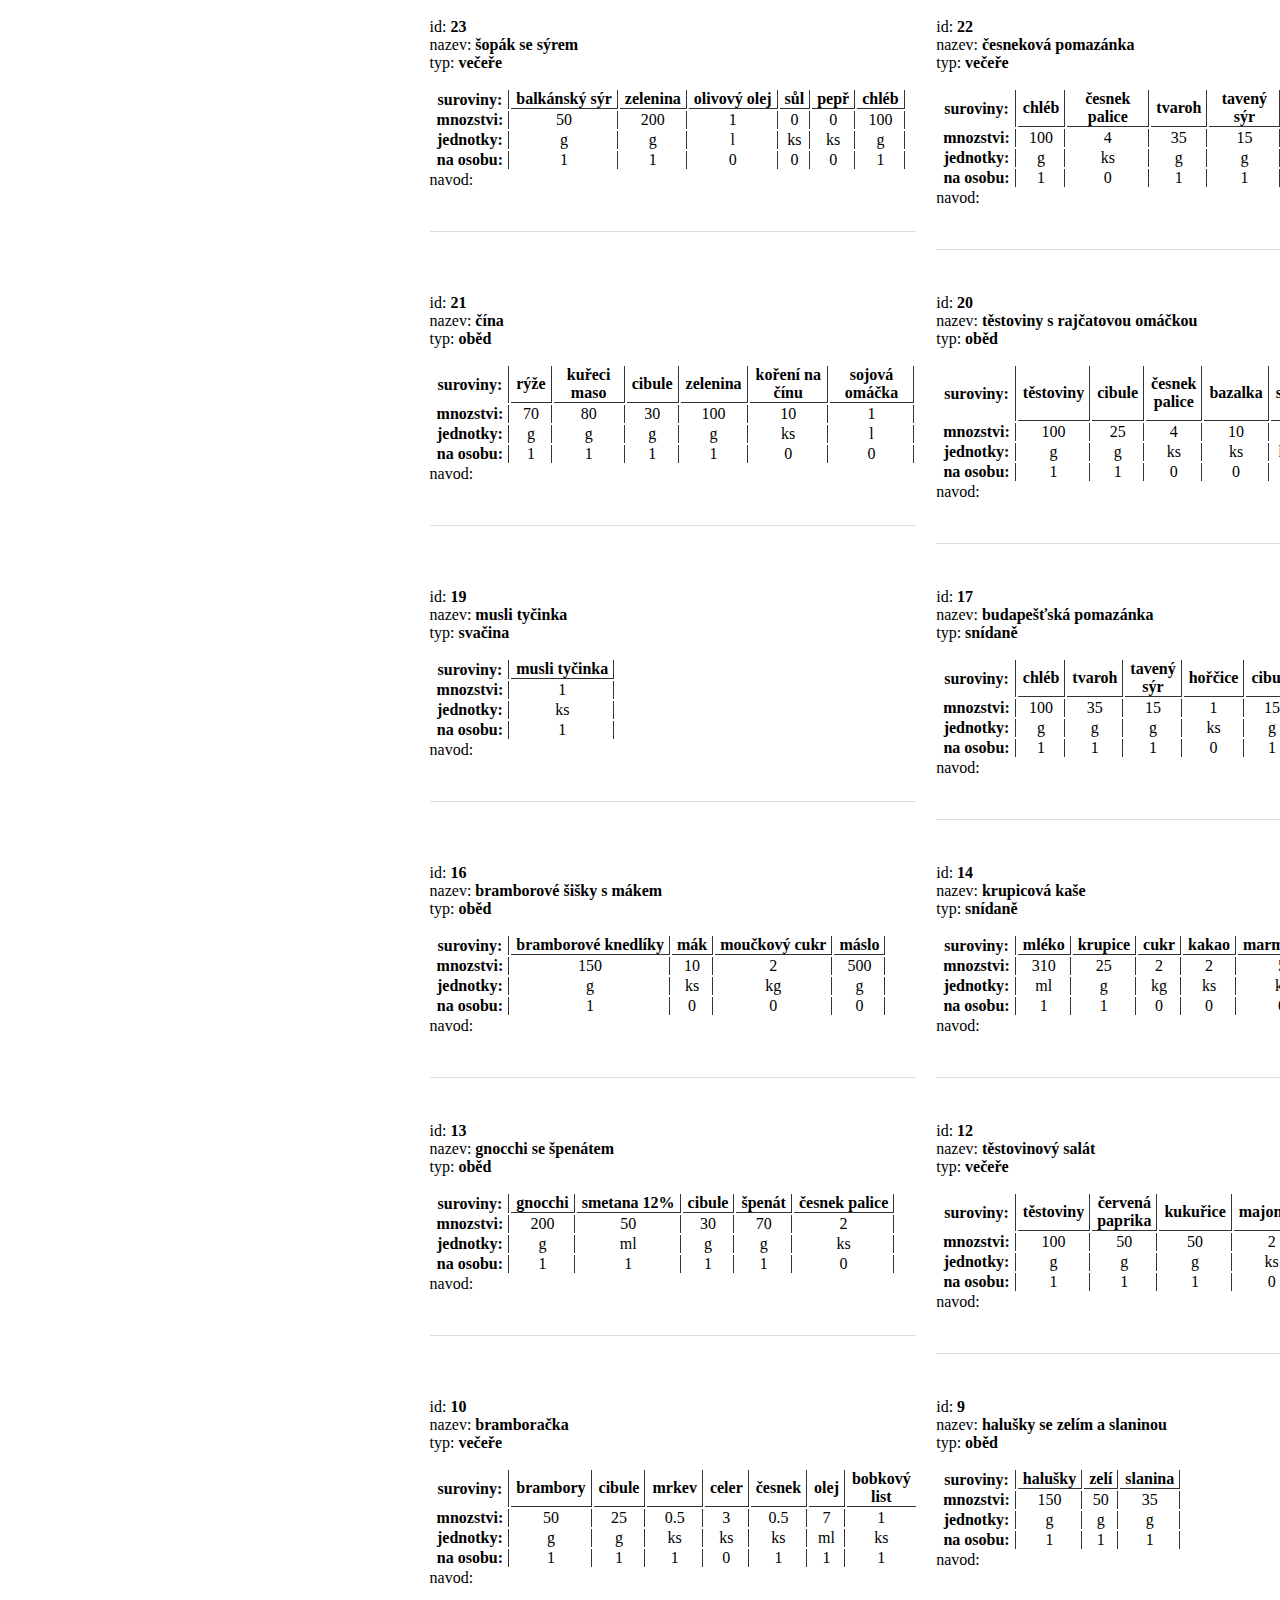
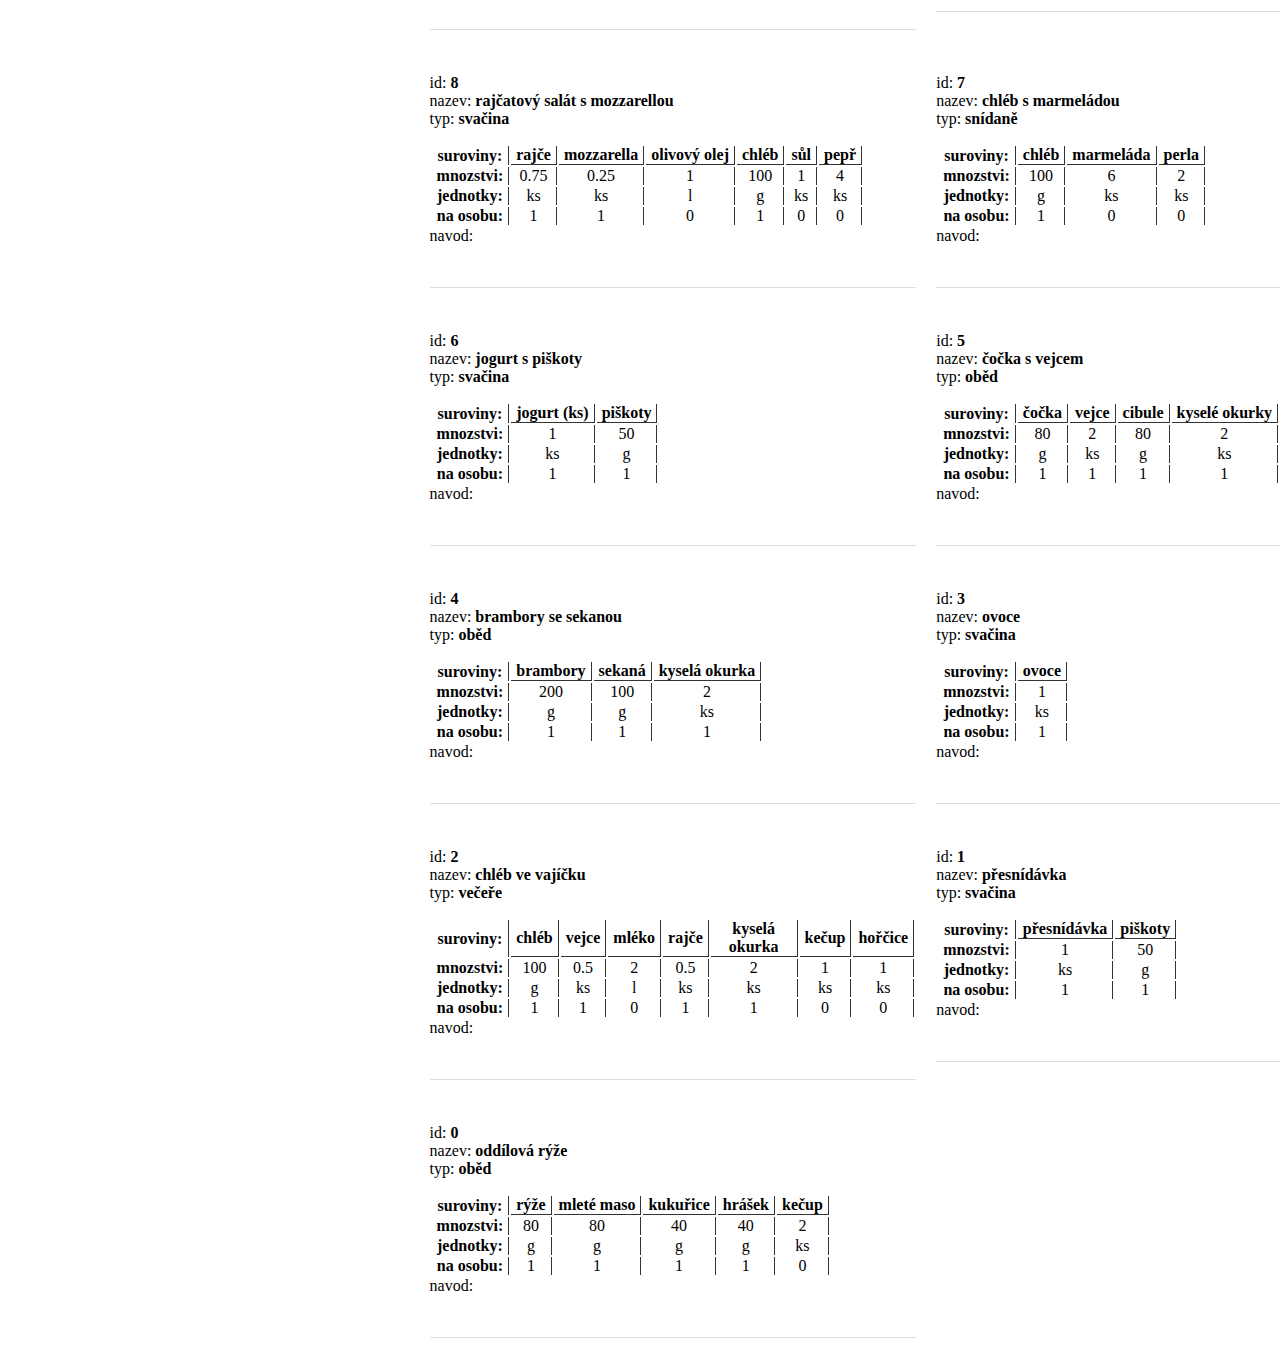
<file: zapis_jidel.html>
<!DOCTYPE html>
<html>
    <head>
        <meta charset="UTF-8">
        <link rel="stylesheet" href="style.css">
        <style>
            .surovina{
                padding: 10px;
                width: 45%;
            }
            .surovina_new{
                background-color: hotpink;
            }
            #suroviny-vse {
                display: flex; 
                flex-wrap: wrap;
            }
            #center {
                display: flex;
            }

            #suroviny-nove{
                flex: 25%;
            }
            #suroviny-vse {
                flex: 75%;
            }
        </style>
    </head>
    <body>
        <div id="center">
            <div id="suroviny-nove">
                <button><a href="jidelnicek.html"><--</a></button> 
                <table>
                    <tr> 
                        <td><label>Nazev: </label></td> <td><input type="text" id="nazev"></td>
                    </tr>
                    <tr>
                        <td><label>Typ: </label></td> 
                        <td>
                            <select id="typ">
                                <option value="snídaně">snídaně</option>
                                <option value="svačina">svačina</option>
                                <option value="oběd">oběd</option> 
                                <option value="večeře">večeře</option> 
                            </select>
                            
                        </td>
                    </tr>

                    <tr> 
                        <td><label>Suroviny: </label></td> <td><input type="text" id="surovina"></td>
                    </tr>
                    <tr> 
                        <td><label>Množství: </label></td> <td><input type="text" id="mn"></td>
                    </tr>
                    <tr> 
                        <td><label>Jednotky: </label></td> <td><input type="text" id="jed"></td>
                    </tr>
                    <tr> 
                        <td><label>Na osobu: </label></td> <td><input type="text" id="no"></td>
                    </tr>
                    <tr> 
                        <td><label>Návod: </label></td> <td><textarea  id="navod"></textarea></td>
                    </tr>

                   <tr> 
                       <td><input type="button" id="ulozit_surovinu" value="Zapsat"></td>
                   </tr>
                    
                </table>
                <br>
                <hr>
                <input type="button" id="ulozit_data" value="Uložit">
            </div>

            <div id="suroviny-vse">
            </div>

            
        </div>

        <script type="text/javascript" src="data/recepty_json.js"></script>
        <script type="text/javascript" src="scripts/zapis_jidel.js"></script>
    </body>
</html>
</file>
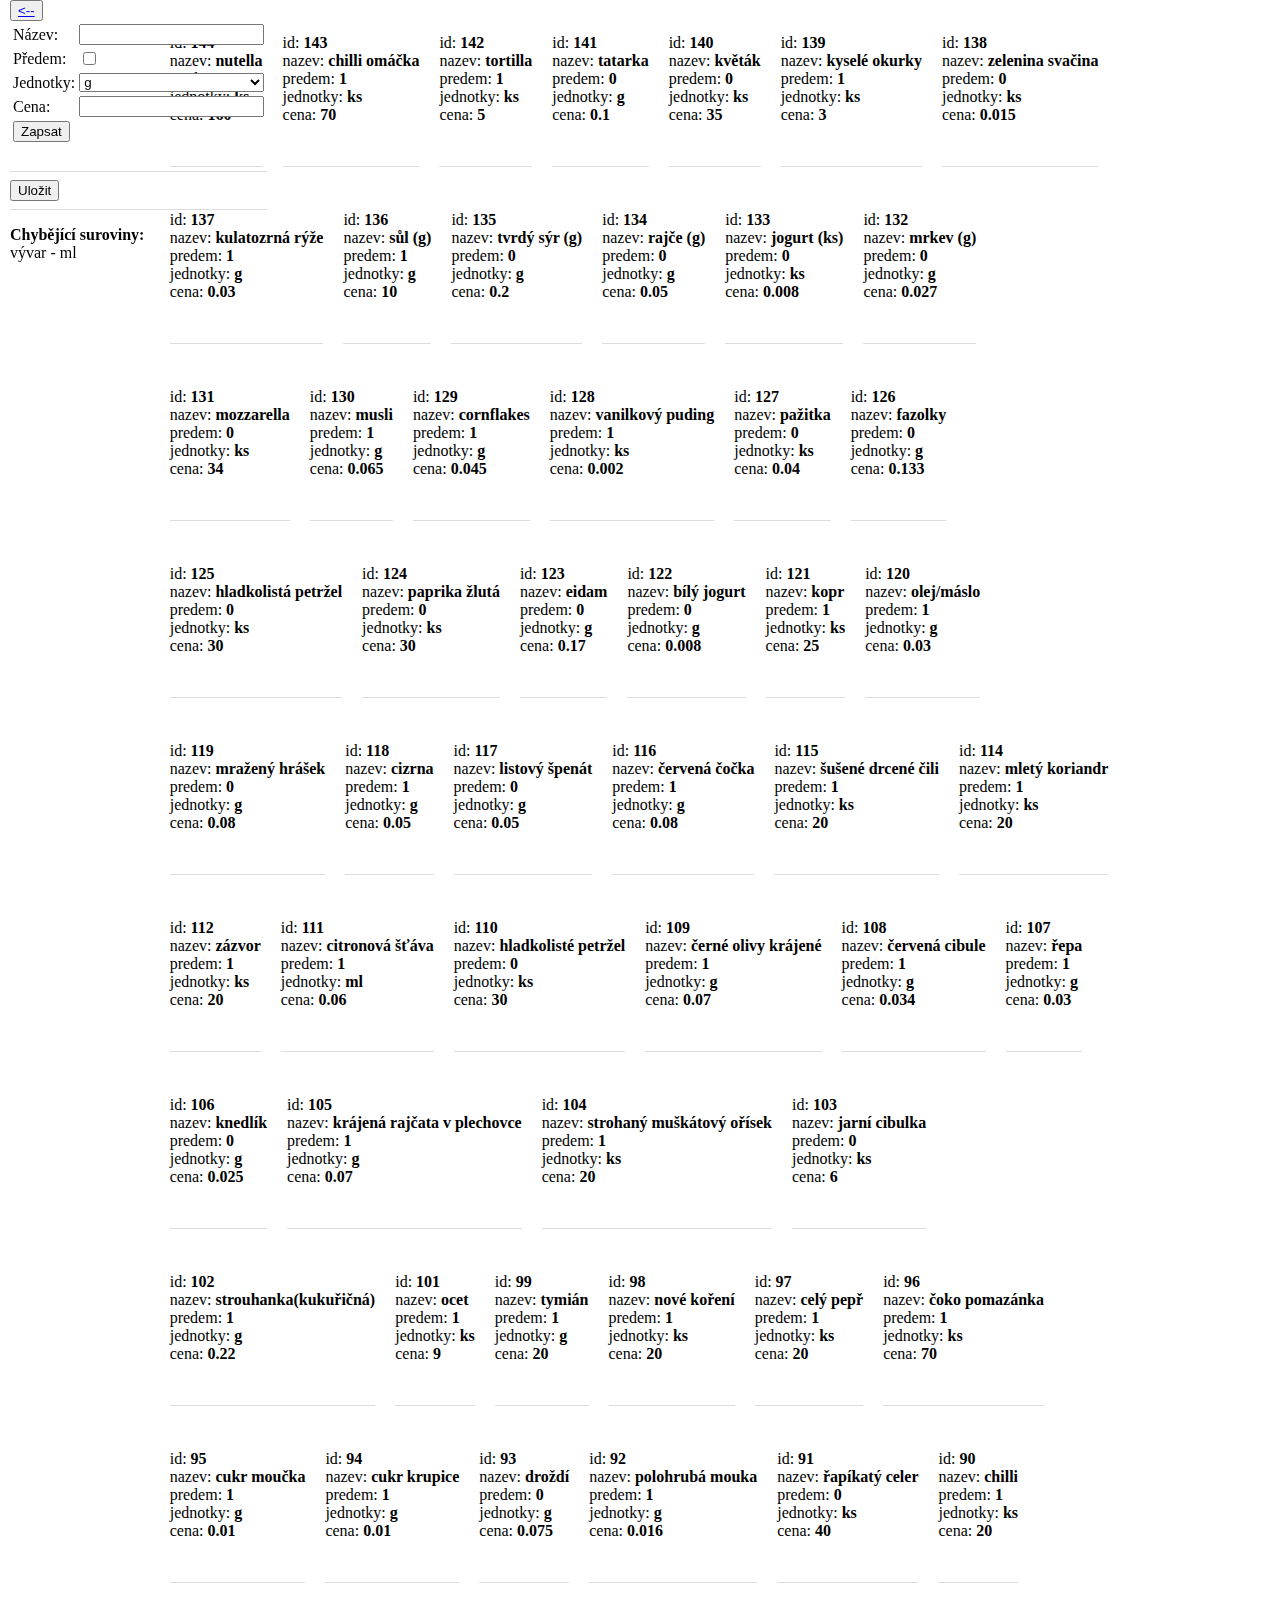
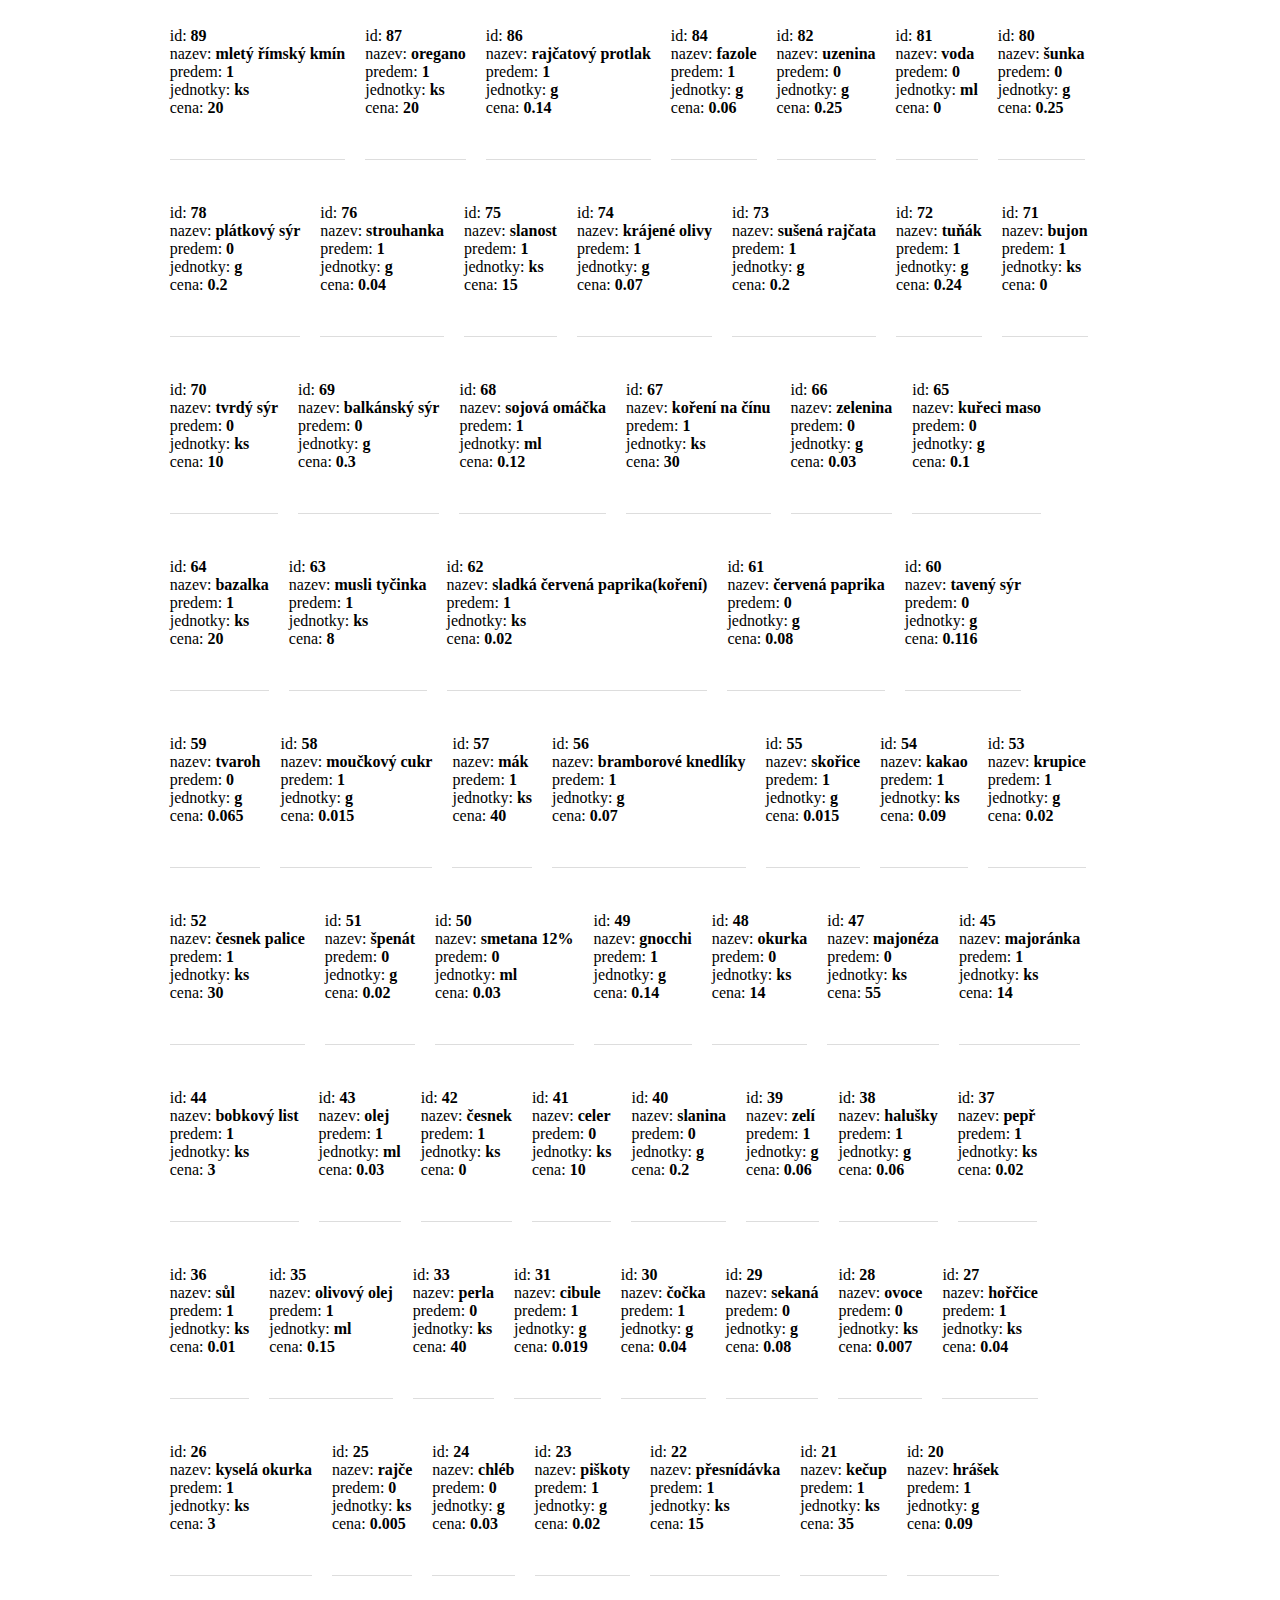
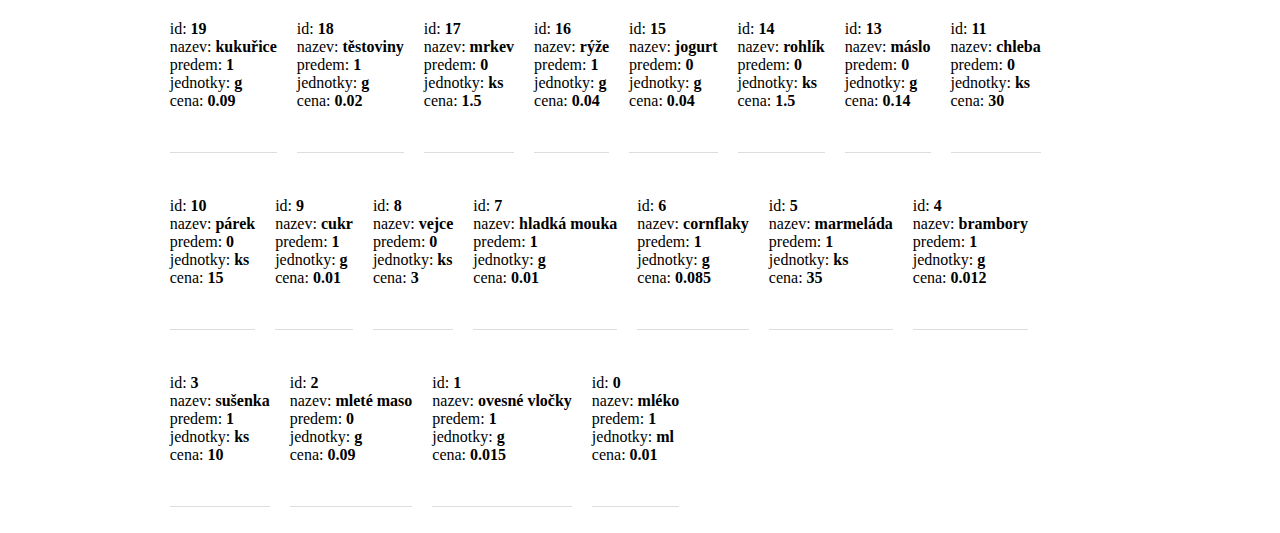
<file: zapis_suroviny.html>
<!DOCTYPE html>
<html>
    <head>
        <meta charset="UTF-8">
        <link rel="stylesheet" href="style.css">
        <style>
            .surovina{
                padding: 10px;
            }
            .surovina_new{
                background-color: hotpink;
            }
            #suroviny-vse {
                display: flex; 
                flex-wrap: wrap;
            }
            #center {
                display: flex;
            }

            #suroviny-nove{
                flex: 25%;
				overflow: hidden;
				position: fixed; /* Set the navbar to fixed position */
				top: 0; /* Position the navbar at the top of the page */
				left: 10px;
				
            }
            #suroviny-vse {
                flex: 75%;
				
            }


        </style>
    </head>
    <body>
        <div id="center">
            <div id="suroviny-nove">
                <button><a href="jidelnicek.html"><--</a></button>
                <table>
                    <tr> 
                        <td><label>Název: </label></td> <td><input type="text" id="nazev_surovina"></td>
                    </tr>
                    <tr> 
                        <td><label>Předem: </label></td> <td><input type="checkbox" id="predem_surovina"></td>
                    </tr>
                    <tr>
                        <td><label>Jednotky: </label></td> 
                        <td>
                            <select id="jednotky_surovina">
                                <option value="g">g</option>
                                <option value="ks">ks</option>
                                <option value="ml">ml</option> 
                            </select>
                            
                        </td>
                   </tr>
                   <tr> 
                        <td><label>Cena: </label></td> <td><input type="text" id="cena_surovina"></td>
                   </tr>
                   <tr> 
                       <td><input type="button" id="ulozit_surovinu" value="Zapsat"></td>
                   </tr>
                    
                </table>
                <br>
                <hr>
                <input type="button" id="ulozit_data" value="Uložit">

                <br><hr>
                <div id="chybejici"></div>
            </div>

            <div id="suroviny-vse">
            </div>

            
        </div>

        <script type="text/javascript" src="data/suroviny_json.js"></script>
        <script type="text/javascript" src="data/recepty_json.js"></script>
        <script type="text/javascript" src="scripts/zapis_suroviny.js"></script>
    </body>
</html>
</file>
<file: style.css>
body{
    font-family: "Palatino Linotype", "Book Antiqua", Palatino, serif;
}

#c-lidi_dny > input{
    width: 3%;
    text-align: center;
    margin: 1px;
}
#center{
    margin: auto;
    width: 76%;
    /*margin: 0px auto;*/

}
.jidlo{
    width: 22.5%;
    border: 1px solid #bbb;
    border-radius: 5px;
    /*float:left;*/
    /*display: inline-block;*/
    margin: 0.5%;
    padding: 0.5%;
}
#c-jidla{
      display: flex;
      flex-wrap: wrap;
}

#c-dny_vypis{
    display: flex;
    flex-wrap: wrap;
}

#c-seznamy_po_dnech{
    display: flex;
    flex-wrap: wrap;
}

#c-nakupni_seznam{
    width: 20cm;
    border: 1px solid #bbb;
    border-radius: 5px;
    margin: 0.5%;
    padding: 0.5%;
}
#c-seznam{
    display: flex;
    flex-direction: column;
    flex-wrap: wrap;
    height: 30cm;
}

#c-seznam > p{
    margin: 10px;
    width: 22.5%;
    
}
.c-den_vypis{
    width: 22.5%;
    border: 1px solid #bbb;
    border-radius: 5px;
    margin: 0.5%;
    padding: 0.5%;
}

.c-jidelnicek_vypis{
    width: 22.5%;
    height: 16.675cm;
    /*border: 1px solid #bbb;*/
    border-radius: 5px;
    margin: 0.5%;
    padding: 0.5%;
}

.jidlo-text{
    font-size: 17px;
}


hr{
    border: 0;
    border-top: 1px solid #ddd;
}

select{
    width: 100%; 
}

.c-den_vypis > tr > td{
    padding: 2px 5px 2px 0px;
}

.jidelnicek{
    width: 21cm;
    height: 34cm;
}
.jidelnicek > p > h2, h3{
	display: inline;
}

.scroll-table{
    overflow-x: auto;
    text-align: center;
}
.scroll-table td, th{
    border-right: 1px solid  #333;
    padding: 0px 5px 0px 5px;
    
}

.scroll-table th{
    border-bottom: 1px solid  #333;
}

html { scroll-behavior: smooth; } 


 /* The navigation bar */
 .navbar {
    overflow: hidden;
    position: fixed; /* Set the navbar to fixed position */
    top: 0; /* Position the navbar at the top of the page */
    width: 10%;
  }
  
  /* Links inside the navbar */
  .navbar a {
    /*float: left;*/
    display: block;
    color: #333;
    text-align: left;
    padding: 4px 5px;
    text-decoration: none;
    border-bottom: 1px solid #ddd;
    width: 100%;
  }
  
  /* Change background on mouse-over */
  .navbar a:hover {
    background: #ddd;
    color: black;
  }

  #control-buttons{
    margin: 50px 0px 0px 0px;
  }

  #data-entery{
    margin: 50px 0px 0px 0px;
  }

  #page-navigation{
    margin: 0px 0px 0px 0px;
  }
</file>
